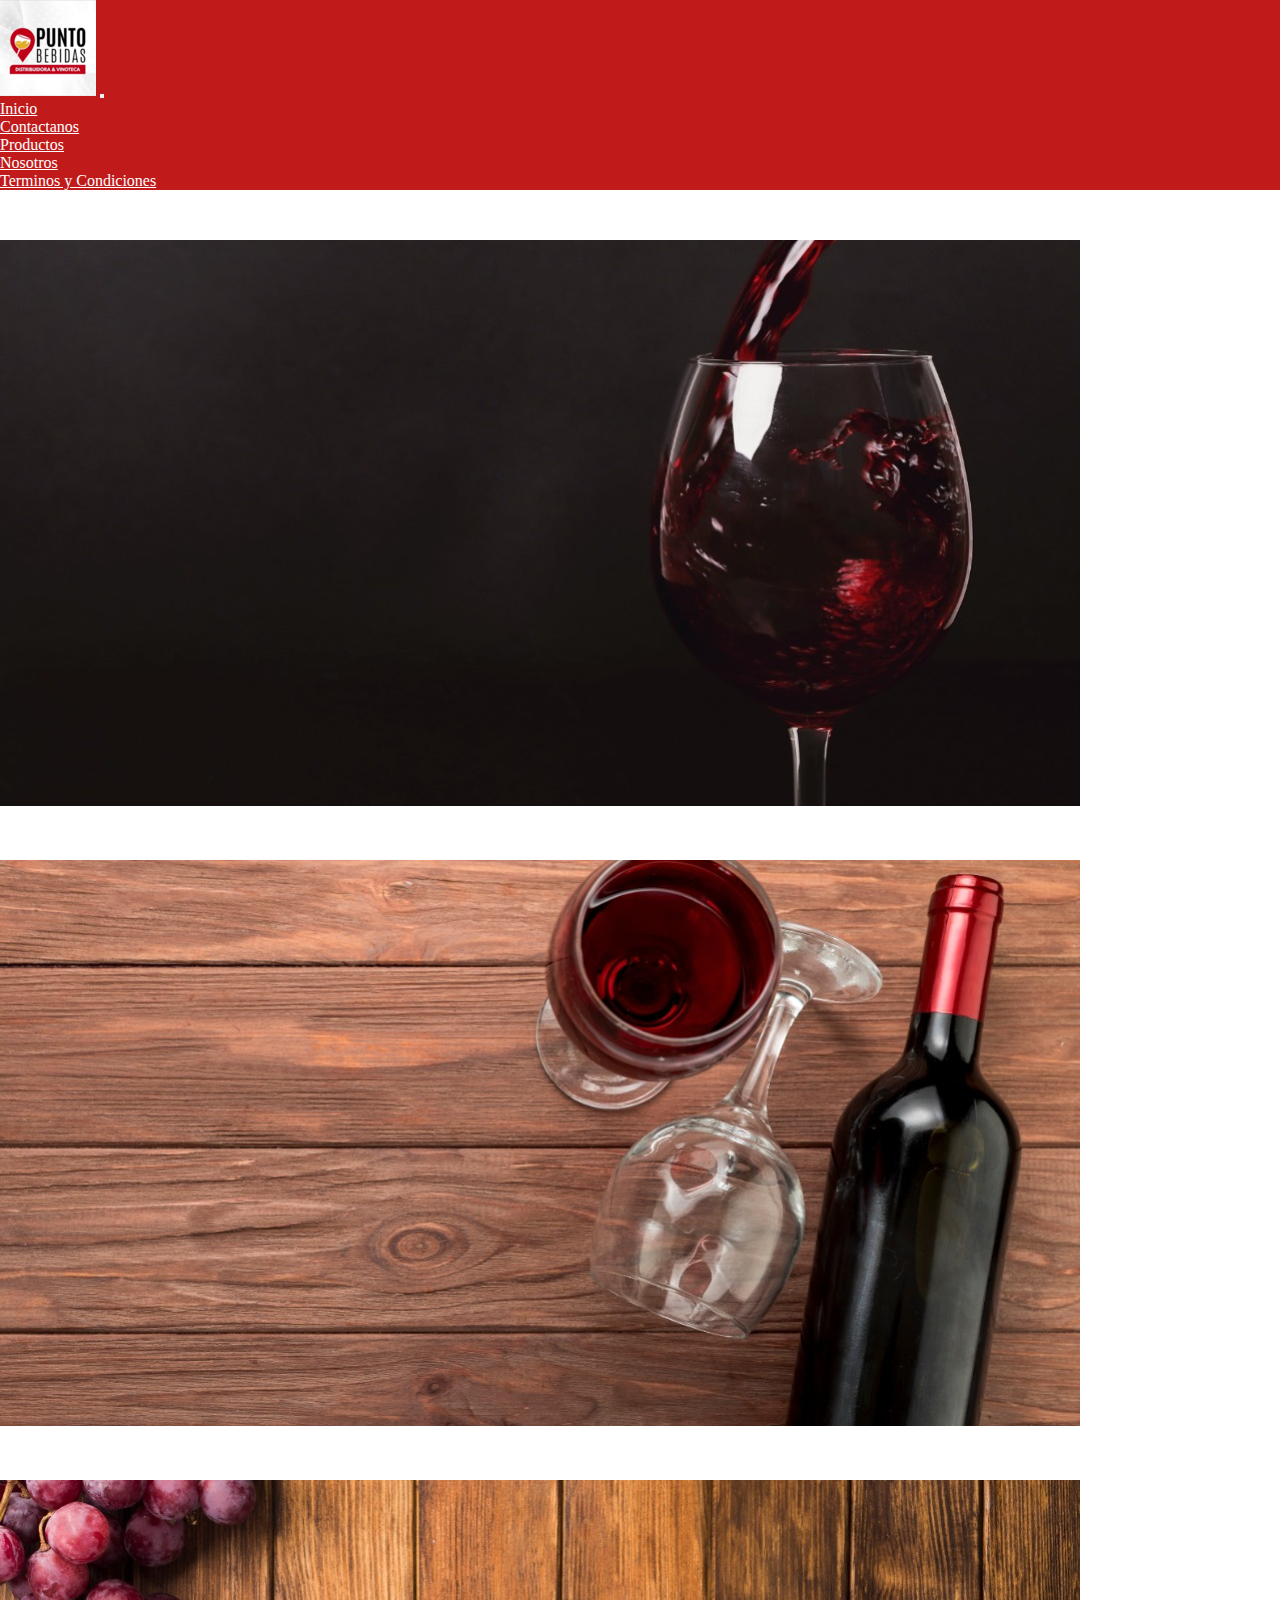
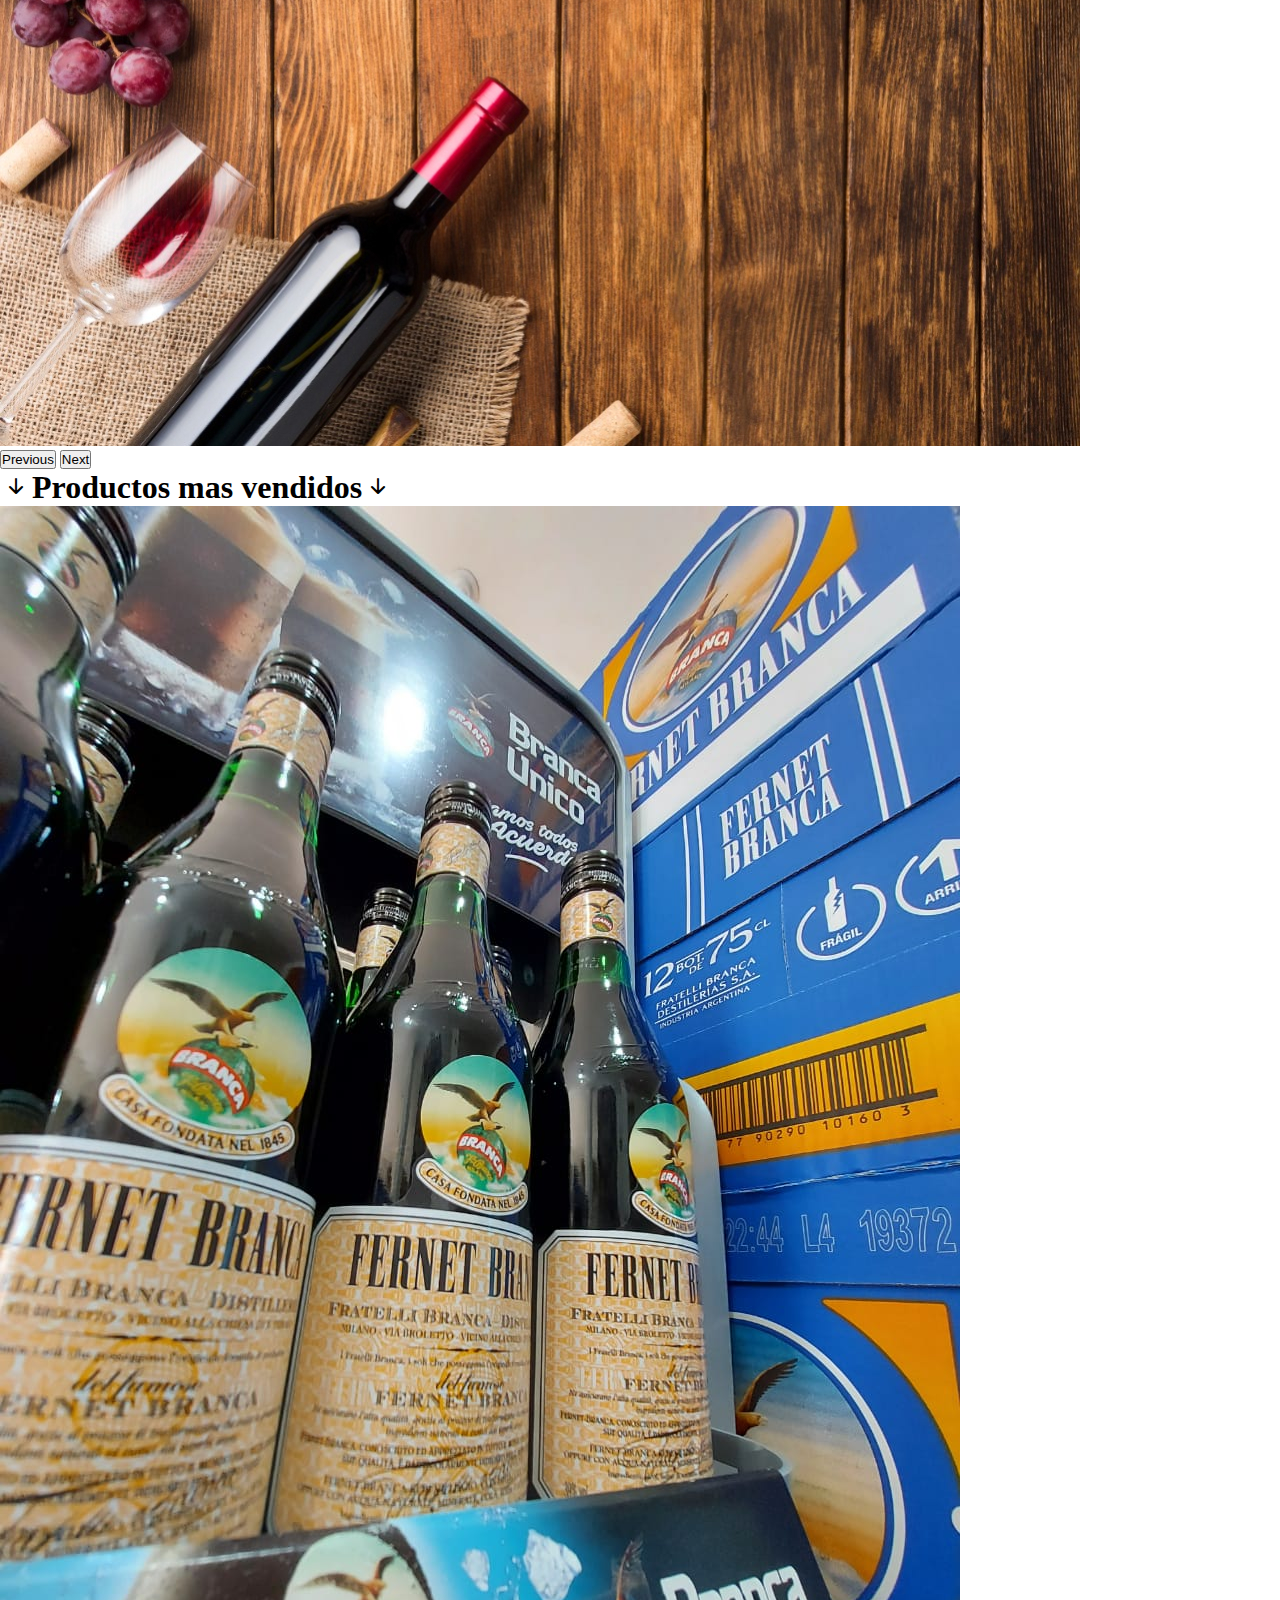
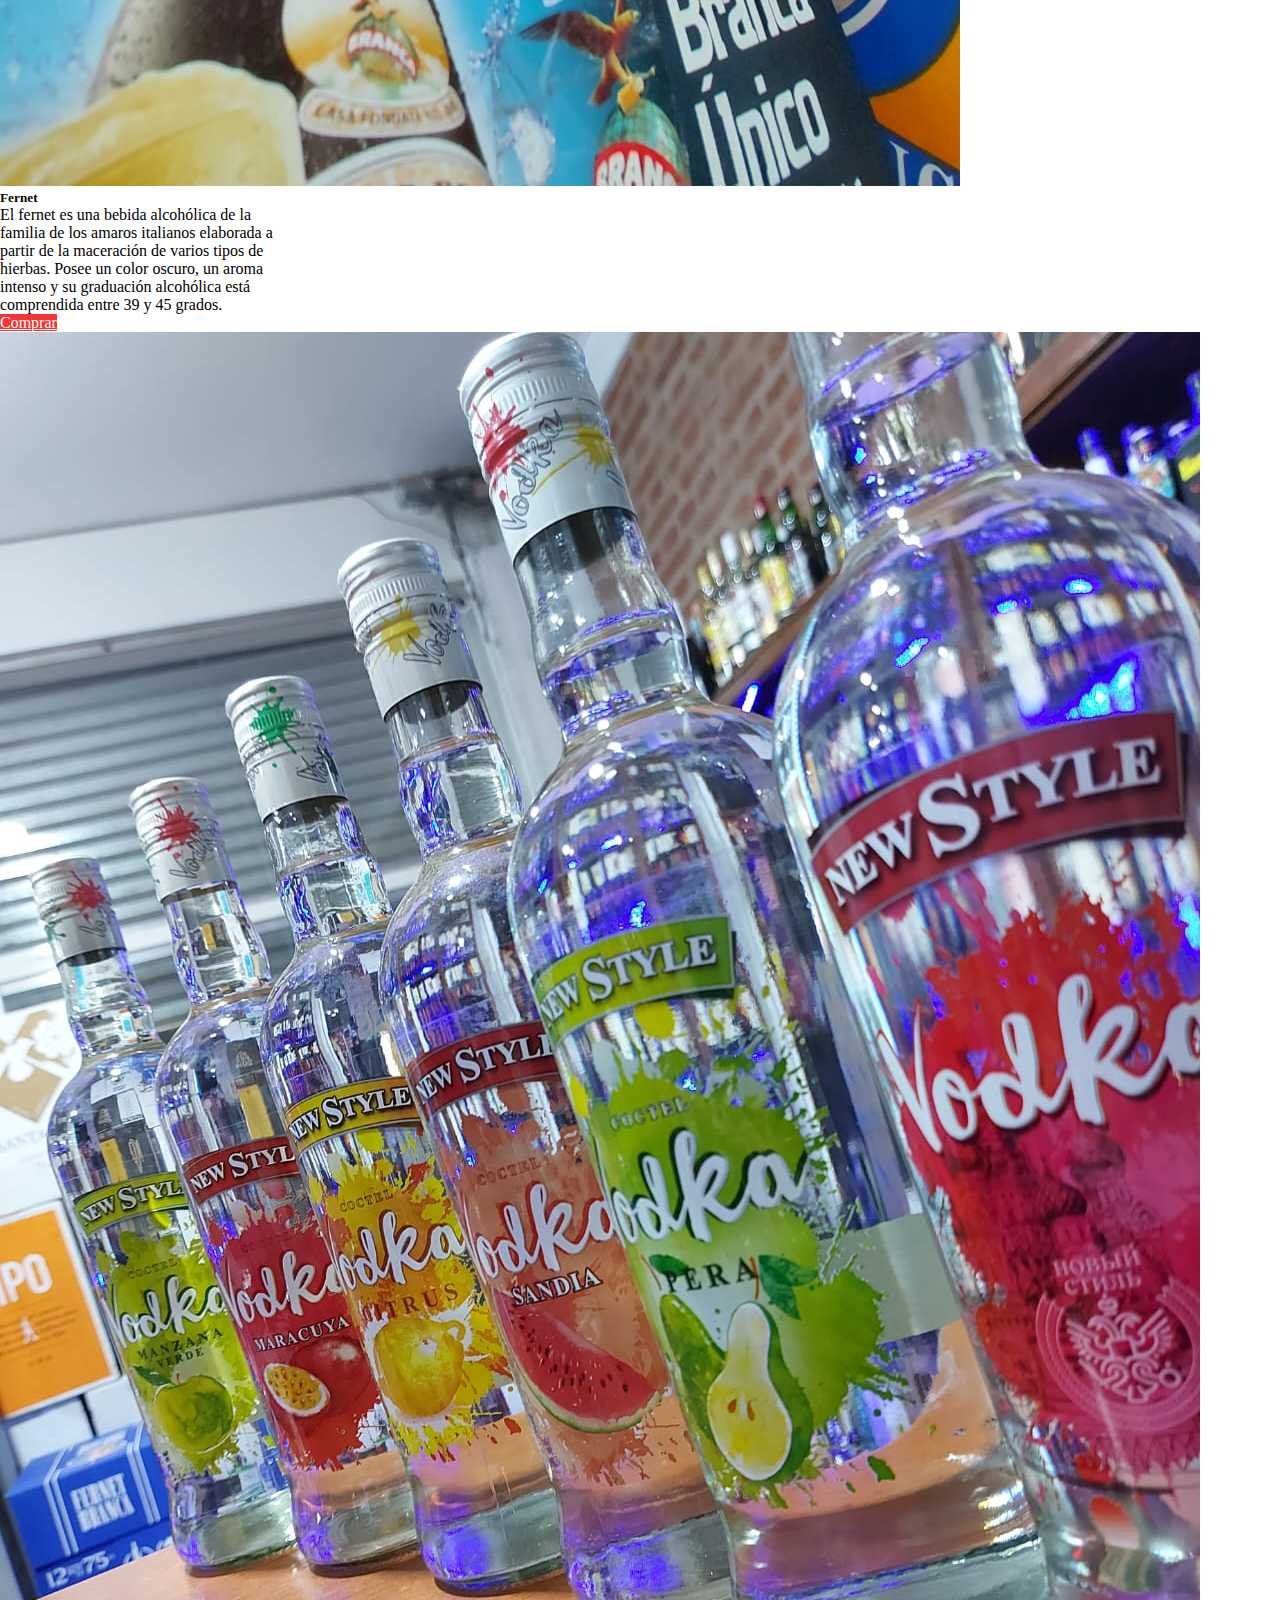
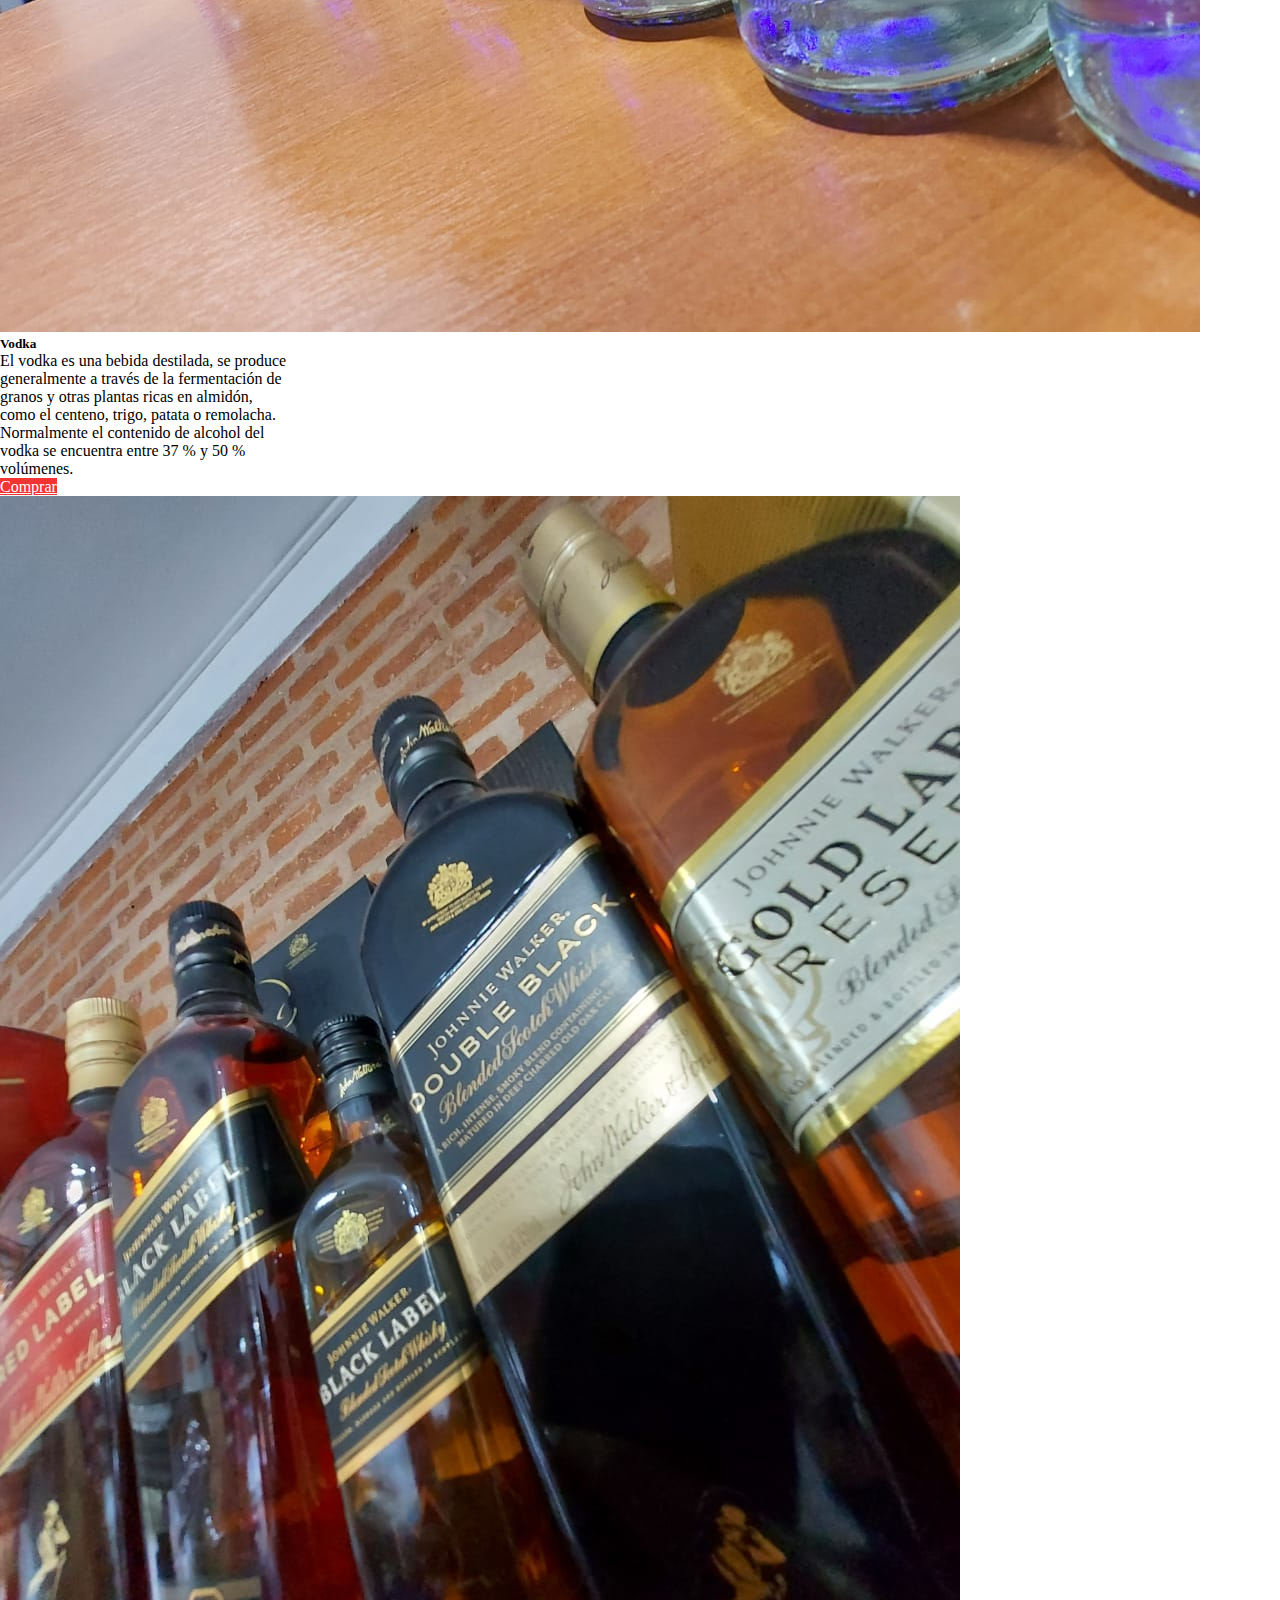
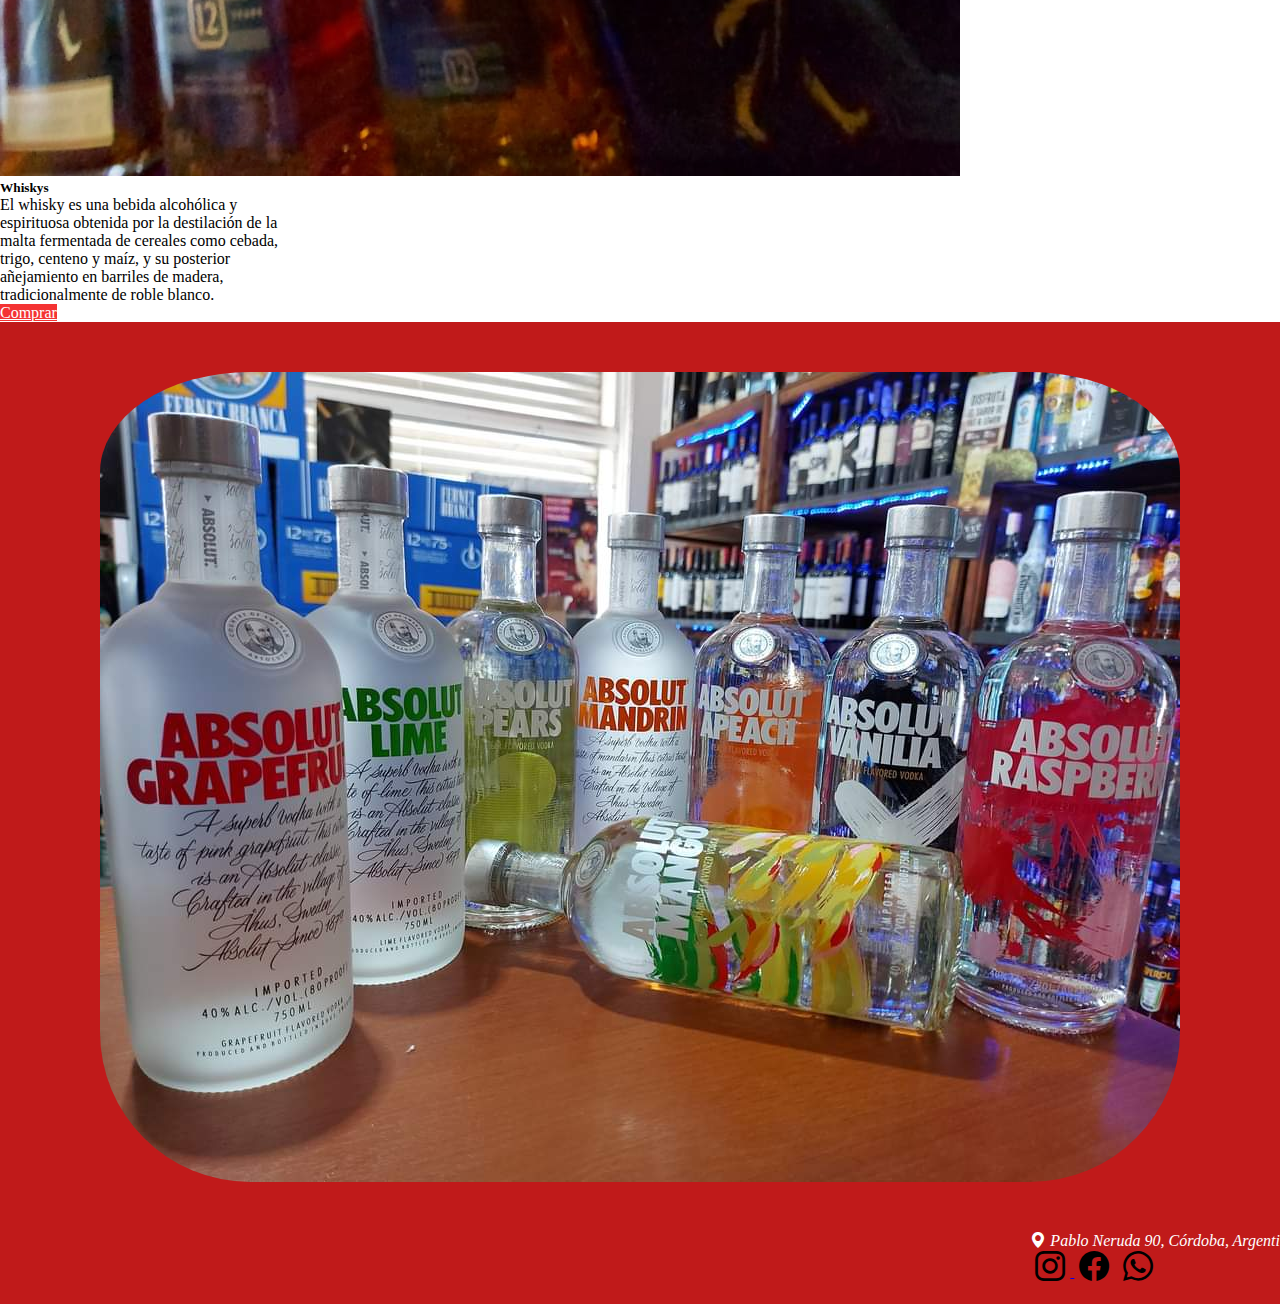
<file: index.html>
<!DOCTYPE html>
<html lang="en">
<head>
    <meta charset="UTF-8">
    <meta http-equiv="X-UA-Compatible" content="IE=edge">
    <meta name="viewport" content="width=device-width, initial-scale=1.0">
    <link rel="shortcut icon" href="./img/logo.png" type="image/x-icon">
    <link href="https://cdn.jsdelivr.net/npm/bootstrap@5.2.0/dist/css/bootstrap.min.css" rel="stylesheet" integrity="sha384-gH2yIJqKdNHPEq0n4Mqa/HGKIhSkIHeL5AyhkYV8i59U5AR6csBvApHHNl/vI1Bx" crossorigin="anonymous">
    <link rel="stylesheet" href="https://cdn.jsdelivr.net/npm/bootstrap-icons@1.9.1/font/bootstrap-icons.css">
    <link rel="stylesheet" href="./css/estilo.css">
    <title>Punto Bebidas - Inicio</title>
    <meta name="description" content="Los mejores precios en bebidas de Cordoba">
    <meta name="keywords" content="bebidas, cordoba, Argentina, fernet, mayorista, promociones">
</head>

     <!----Barra de Navegación--->

<body>    
    <nav class="navbar navbar-expand-lg bg-col fixed-top">
        <div class="container-fluid">
          <a class="navbar-brand" href="./index.html"><img src="./img/logo.png" alt="logo"></a>
          <button class="navbar-toggler" type="button" data-bs-toggle="collapse" data-bs-target="#navbarNav" aria-controls="navbarNav" aria-expanded="false" aria-label="Toggle navigation">
            <span class="navbar-toggler-icon"></span>
          </button>
          <div class="collapse navbar-collapse justify-content-center" id="navbarNav">
            <ul class="navbar-nav">
              <li class="nav-item">
                <a class="nav-link" href="">Inicio</a>
              </li>
              <li class="nav-item">
                <a class="nav-link" href="./pag/contacto.html">Contactanos</a>
              </li>
              <li class="nav-item">
                <a class="nav-link" href="./pag/productos.html">Productos</a>
              </li>
              <li class="nav-item">
                <a class="nav-link" href="./pag/nosotros.html">Nosotros</a>
              </li>
              <li class="nav-item">
                <a class="nav-link" href="./pag/condiciones.html">Terminos y Condiciones</a>
              </li>
            </ul>
          </div>
        </div>
    </nav>

           <!---- Carrusel----->

    <header>       
        <div id="carouselExampleFade" class="carousel slide carousel-fade" data-bs-ride="carousel">
            <div class="carousel-inner">
              <div class="carousel-item active">
                <img src="./img/Mi proyecto (6).jpg" class="d-block w-100" alt="Copa de vino">
              </div>
              <div class="carousel-item">
                <img src="./img/Mi proyecto (7).jpg" class="d-block w-100" alt="Botella de vino con fondo de madera">
              </div>
              <div class="carousel-item">
                <img src="./img/Mi proyecto (5).jpg" class="d-block w-100" alt="Botella de vino con fondo de madera">
              </div>
            </div>
            <button class="carousel-control-prev" type="button" data-bs-target="#carouselExampleFade" data-bs-slide="prev">
              <span class="carousel-control-prev-icon" aria-hidden="true"></span>
              <span class="visually-hidden">Previous</span>
            </button>
            <button class="carousel-control-next" type="button" data-bs-target="#carouselExampleFade" data-bs-slide="next">
              <span class="carousel-control-next-icon" aria-hidden="true"></span>
              <span class="visually-hidden">Next</span>
            </button>
        </div>
    </header>  

           <!----Tarjetas de productos importantes---->

    <main class="container-fluid">
        <h1 class="h3 text-center mt-4 mb-3 tracking-in-expand"><i class="bi bi-arrow-down-short"></i>Productos mas vendidos<i class="bi bi-arrow-down-short"></i></h1>
          <div class="row mt-4 mb-3  justify-content-around">
            <div class="card mt-3" style="width: 18rem;">
                <img src="./img/card1.jpg" class="card-img-top" alt="Botellas de fernet">
                <div class="card-body">
                  <h5 class="card-title">Fernet</h5>
                  <p class="card-text">El fernet es una bebida alcohólica de la familia de los amaros italianos elaborada a partir de la maceración de varios tipos de hierbas. Posee un color oscuro, un aroma intenso y su graduación alcohólica está comprendida entre 39 y 45 grados.</p>
                  <a href="./pag/productos.html" class="btn btn-primary">Comprar</a>
                </div>
            </div>
            <div class="card mt-3" style="width: 18rem;">
                <img src="./img/card4.jpg" class="card-img-top" alt="Botellas de vodka">
                <div class="card-body">
                 <h5 class="card-title">Vodka</h5>
                  <p class="card-text">El vodka es una bebida destilada, se produce generalmente a través de la fermentación de granos y otras plantas ricas en almidón, como el centeno, trigo, patata o remolacha. Normalmente el contenido de alcohol del vodka se encuentra entre 37 % y 50 % volúmenes.</p>
                  <a href="./pag/productos.html" class="btn btn-primary">Comprar</a>
                </div>
            </div>
            <div class="card mt-3" style="width: 18rem;">
              <img src="./img/card3.jpg" class="card-img-top" alt="Botellas de whiskys">
                <div class="card-body">
                  <h5 class="card-title">Whiskys</h5>
                  <p class="card-text">El whisky es una bebida alcohólica y espirituosa obtenida por la destilación de la malta fermentada de cereales como cebada, trigo, centeno y maíz, y su posterior añejamiento en barriles de madera, tradicionalmente de roble blanco.</p>
                  <a href="./pag/productos.html" class="btn btn-primary">Comprar</a>
                </div>
            </div>
        

    </main>
    

      <section class="img-fluid bg-col">
        <img class="img-abs img-fluid" src="./img/abs.jpg" alt="Botellas de vodka Absolut">
      </section>      
    

          <!-----Footer----->

    <footer>  
      <div class="ancho-footer  container-fluid">
        <div class="info">
          <i class="bi bi-geo-alt-fill"> Pablo Neruda 90, Córdoba, Argentina.</i>
        </div>
        <div class="redes-sociales d-flex justify-content-end">
          <a href="https://instagram.com/puntobebidasok?igshid=YmMyMTA2M2Y="><i class="bi bi-instagram"></i>
          <a href="https://m.facebook.com/Punto-Bebidas-Distribuidora-Mayorista-104094865271276/"><i class="bi bi-facebook"></i></a>
          <a href="https://api.whatsapp.com/send/?phone=3515193619&text&type=phone_number&app_absent=0"><i class="bi bi-whatsapp"></i></a>
        </div>
      </div>
    </footer>

    <!-- JavaScript Bundle with Popper -->
 <script src="https://cdn.jsdelivr.net/npm/bootstrap@5.2.0/dist/js/bootstrap.bundle.min.js" integrity="sha384-A3rJD856KowSb7dwlZdYEkO39Gagi7vIsF0jrRAoQmDKKtQBHUuLZ9AsSv4jD4Xa" crossorigin="anonymous"></script>
</body>
</html>
</file>
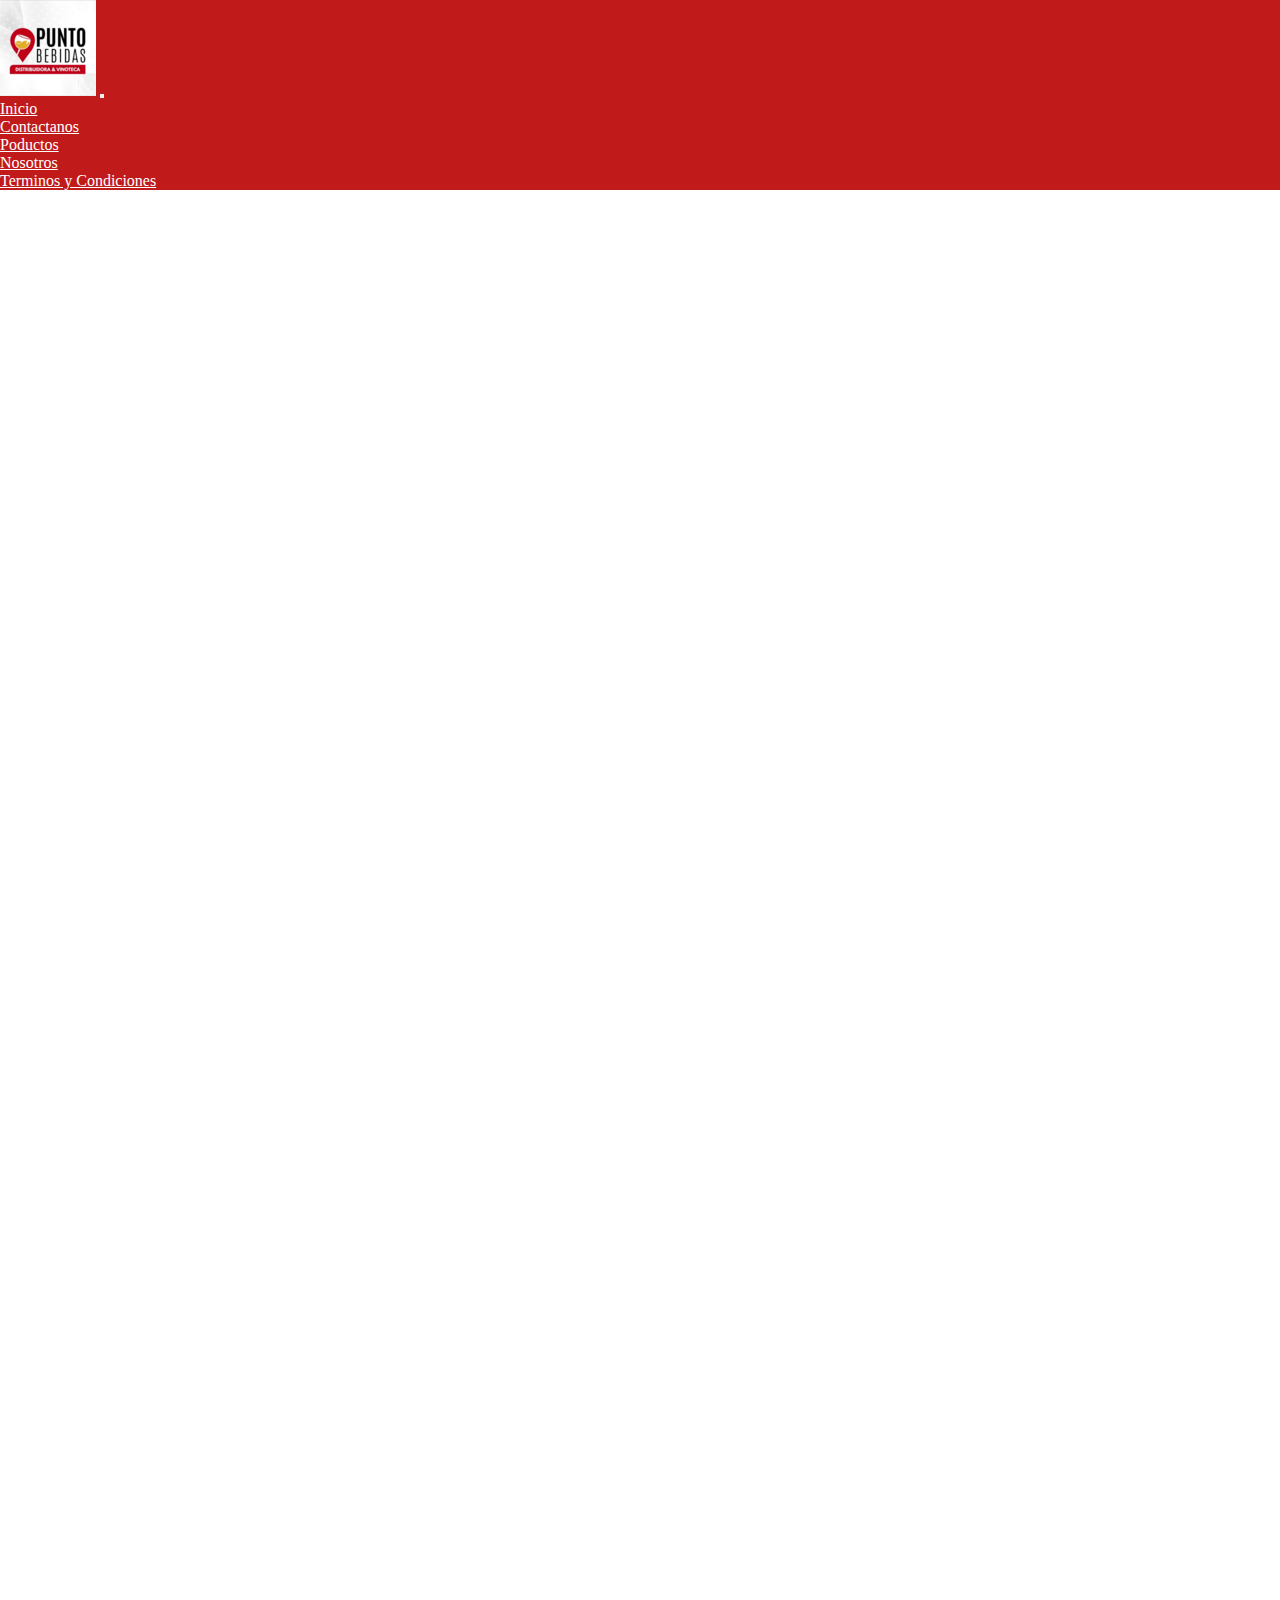
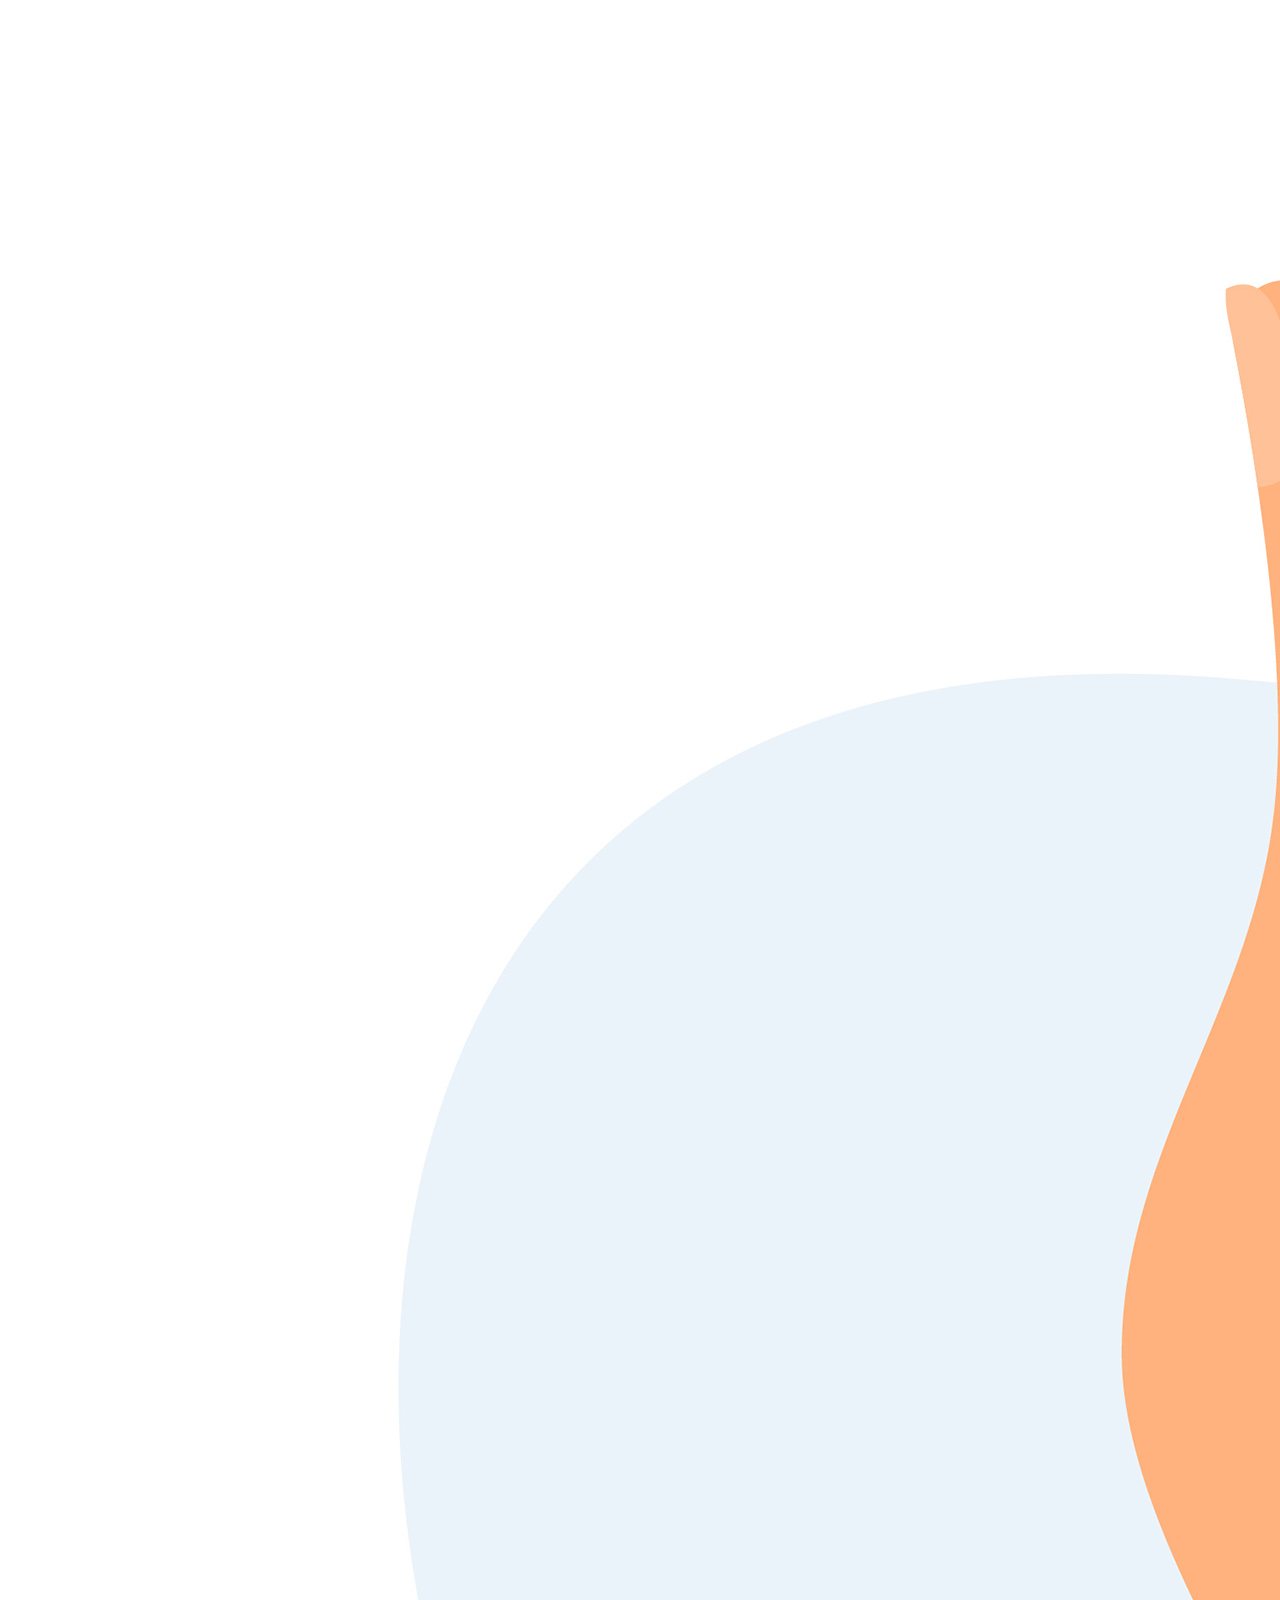
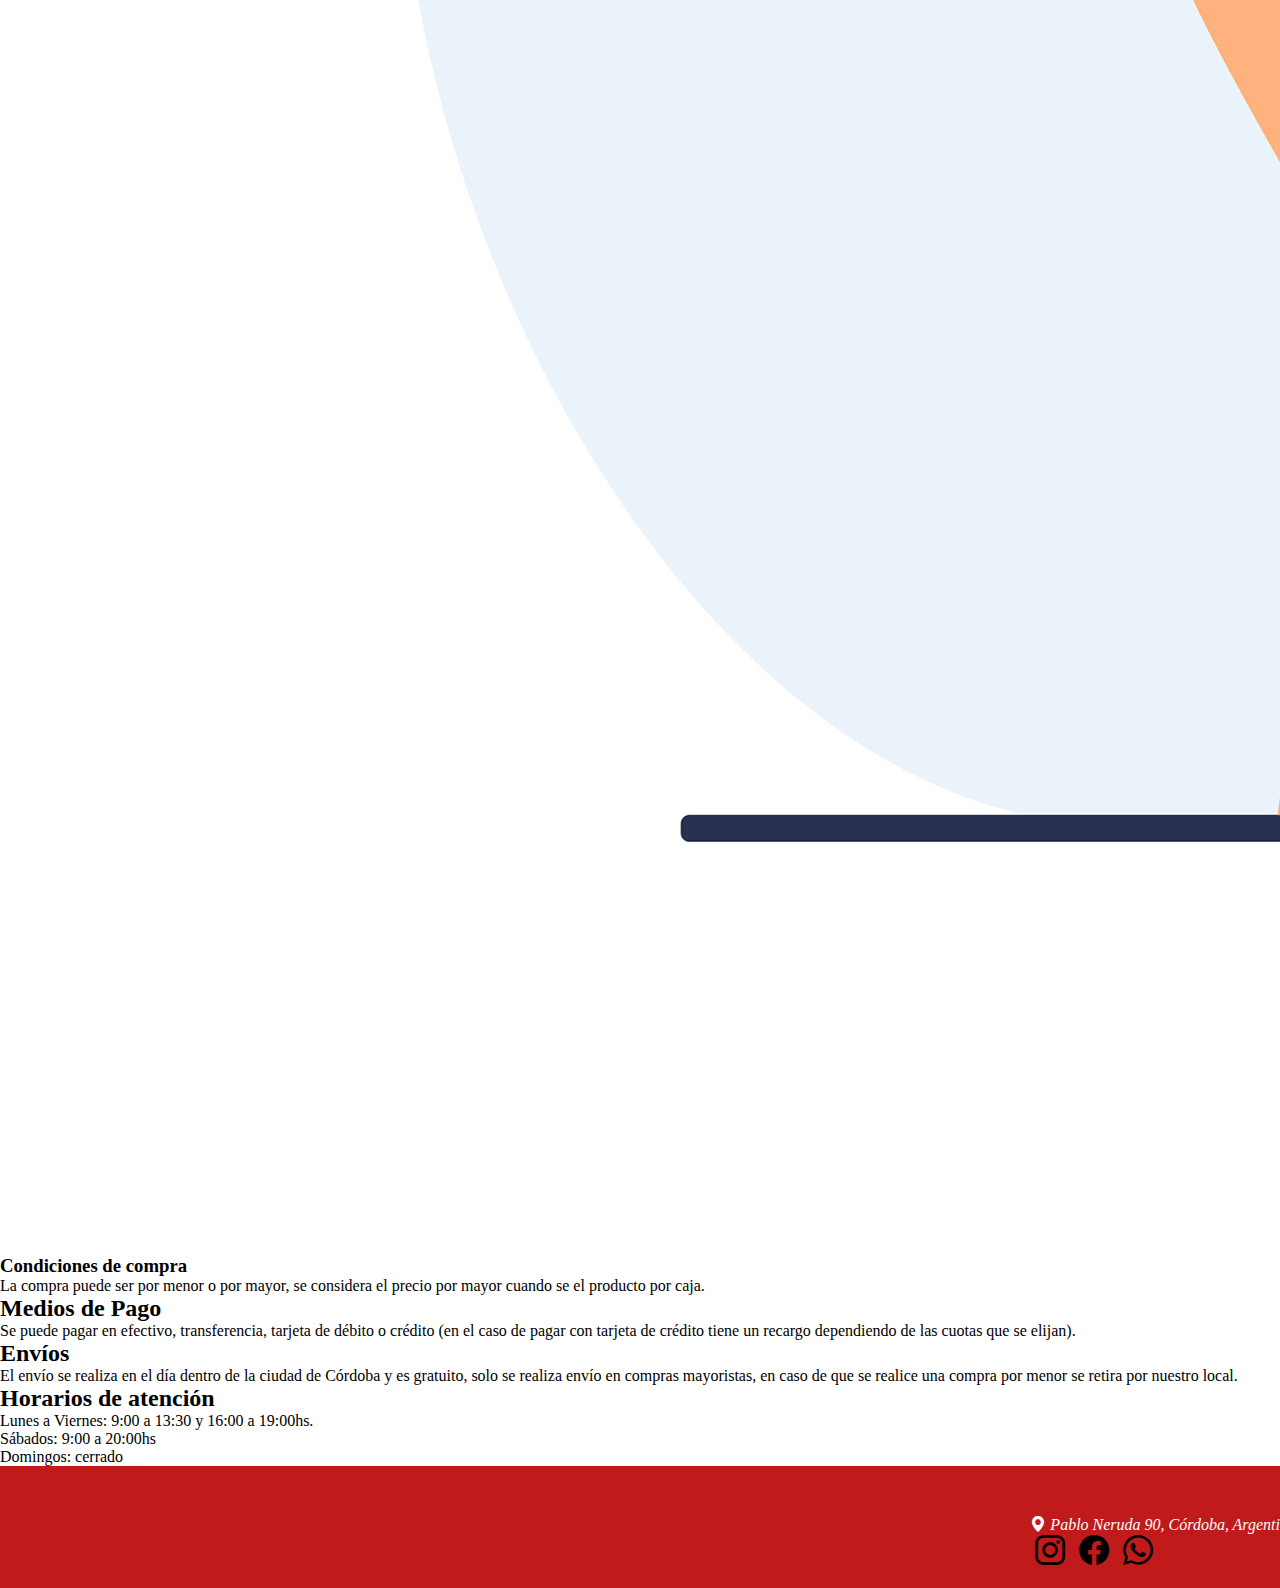
<file: pag/condiciones.html>
<!DOCTYPE html>
<html lang="en">
<head>
    <meta charset="UTF-8">
    <meta http-equiv="X-UA-Compatible" content="IE=edge">
    <meta name="viewport" content="width=device-width, initial-scale=1.0">
    <link rel="shortcut icon" href="../img/logo.png" type="image/x-icon">
    <link href="https://cdn.jsdelivr.net/npm/bootstrap@5.2.0/dist/css/bootstrap.min.css" rel="stylesheet" integrity="sha384-gH2yIJqKdNHPEq0n4Mqa/HGKIhSkIHeL5AyhkYV8i59U5AR6csBvApHHNl/vI1Bx" crossorigin="anonymous">
    <link rel="stylesheet" href="https://cdn.jsdelivr.net/npm/bootstrap-icons@1.9.1/font/bootstrap-icons.css">
    <link rel="stylesheet" href="../css/estilo.css">
    <title>Punto Bebidas-Terminos y condiciones</title>
    <meta name="description" content="Terminos y condicioens de compra">
</head>

          <!----Barra de Navegación--->

<body>
    <nav class="navbar navbar-expand-lg bg-col fixed-top">
        <div class="container-fluid">
          <a class="navbar-brand" href="../index.html"><img src="../img/logo.png" alt="logo"></a>
          <button class="navbar-toggler" type="button" data-bs-toggle="collapse" data-bs-target="#navbarNav" aria-controls="navbarNav" aria-expanded="false" aria-label="Toggle navigation">
            <span class="navbar-toggler-icon"></span>
          </button>
            <div class="collapse navbar-collapse justify-content-center" id="navbarNav">
                <ul class="navbar-nav">
                   <li class="nav-item">
                      <a class="nav-link" href="../index.html">Inicio</a>
                    </li>
                    <li class="nav-item">
                      <a class="nav-link" href="./contacto.html">Contactanos</a>
                    </li>
                    <li class="nav-item">
                      <a class="nav-link" href="./productos.html">Poductos</a>
                    </li>
                    <li class="nav-item">
                      <a class="nav-link" href="./nosotros.html">Nosotros</a>
                     </li>
                    <li class="nav-item">
                        <a class="nav-link" href="../pag/condiciones.html">Terminos y Condiciones</a>
                     </li>
                </ul>
            </div>
        </div>
    </nav> 
           <!-----Banner----->
    <header class="img-condiciones">
        <img src="../img/5229.jpg" class="img-fluid" alt="Imagen de envios">
    </header>

    <main>
        <section>
            <h3 class="h3 text-center mb-3">Condiciones de compra</h3>
            <p class="text-center">La compra puede ser por menor o por mayor, se considera el precio por mayor cuando se  el producto por caja.</p>

            <h2 class="h3 text-center mt-4 mb-3">Medios de Pago</h2>
            <p class="text-center">Se puede pagar en efectivo, transferencia, tarjeta de débito o crédito (en el caso de pagar con tarjeta de crédito tiene un recargo dependiendo de las cuotas que se elijan).</p>

            <h2 class="h3 text-center mt-4 mb-3">Envíos</h2>
            <p class="text-center">El envío se realiza en el día dentro de la ciudad de Córdoba y es gratuito, solo se realiza envío en compras mayoristas, en caso de que se realice una compra por menor se retira por nuestro local.</p>

            <h2 class="h3 text-center mt-4 mb-3">Horarios de atención</h2>
            <p class="text-center">Lunes a Viernes: 9:00 a 13:30 y 16:00 a 19:00hs.</p>
            <p class="text-center">Sábados: 9:00 a 20:00hs</p>
            <p class="text-center">Domingos: cerrado<p>
        </section>
    </main>

          <!-----Footer----->

    <footer>
         <div class="ancho-footer container-fluid">
            <div>
                <i class="bi bi-geo-alt-fill"> Pablo Neruda 90, Córdoba, Argentina.</i>
            </div>
            <div class="redes-sociales d-flex justify-content-end">
                <a href="https://instagram.com/puntobebidasok?igshid=YmMyMTA2M2Y="><i class="bi bi-instagram"></i></a>
                <a href="https://m.facebook.com/Punto-Bebidas-Distribuidora-Mayorista-104094865271276/"><i class="bi bi-facebook"></i></a>
                <a href="https://api.whatsapp.com/send/?phone=3515193619&text&type=phone_number&app_absent=0"><i class="bi bi-whatsapp"></i></a>
            </div>
        </div>
    </footer>
        <!-- JavaScript Bundle with Popper -->
      <script src="https://cdn.jsdelivr.net/npm/bootstrap@5.2.0/dist/js/bootstrap.bundle.min.js" integrity="sha384-A3rJD856KowSb7dwlZdYEkO39Gagi7vIsF0jrRAoQmDKKtQBHUuLZ9AsSv4jD4Xa" crossorigin="anonymous"></script>
</body>
</html>
</file>
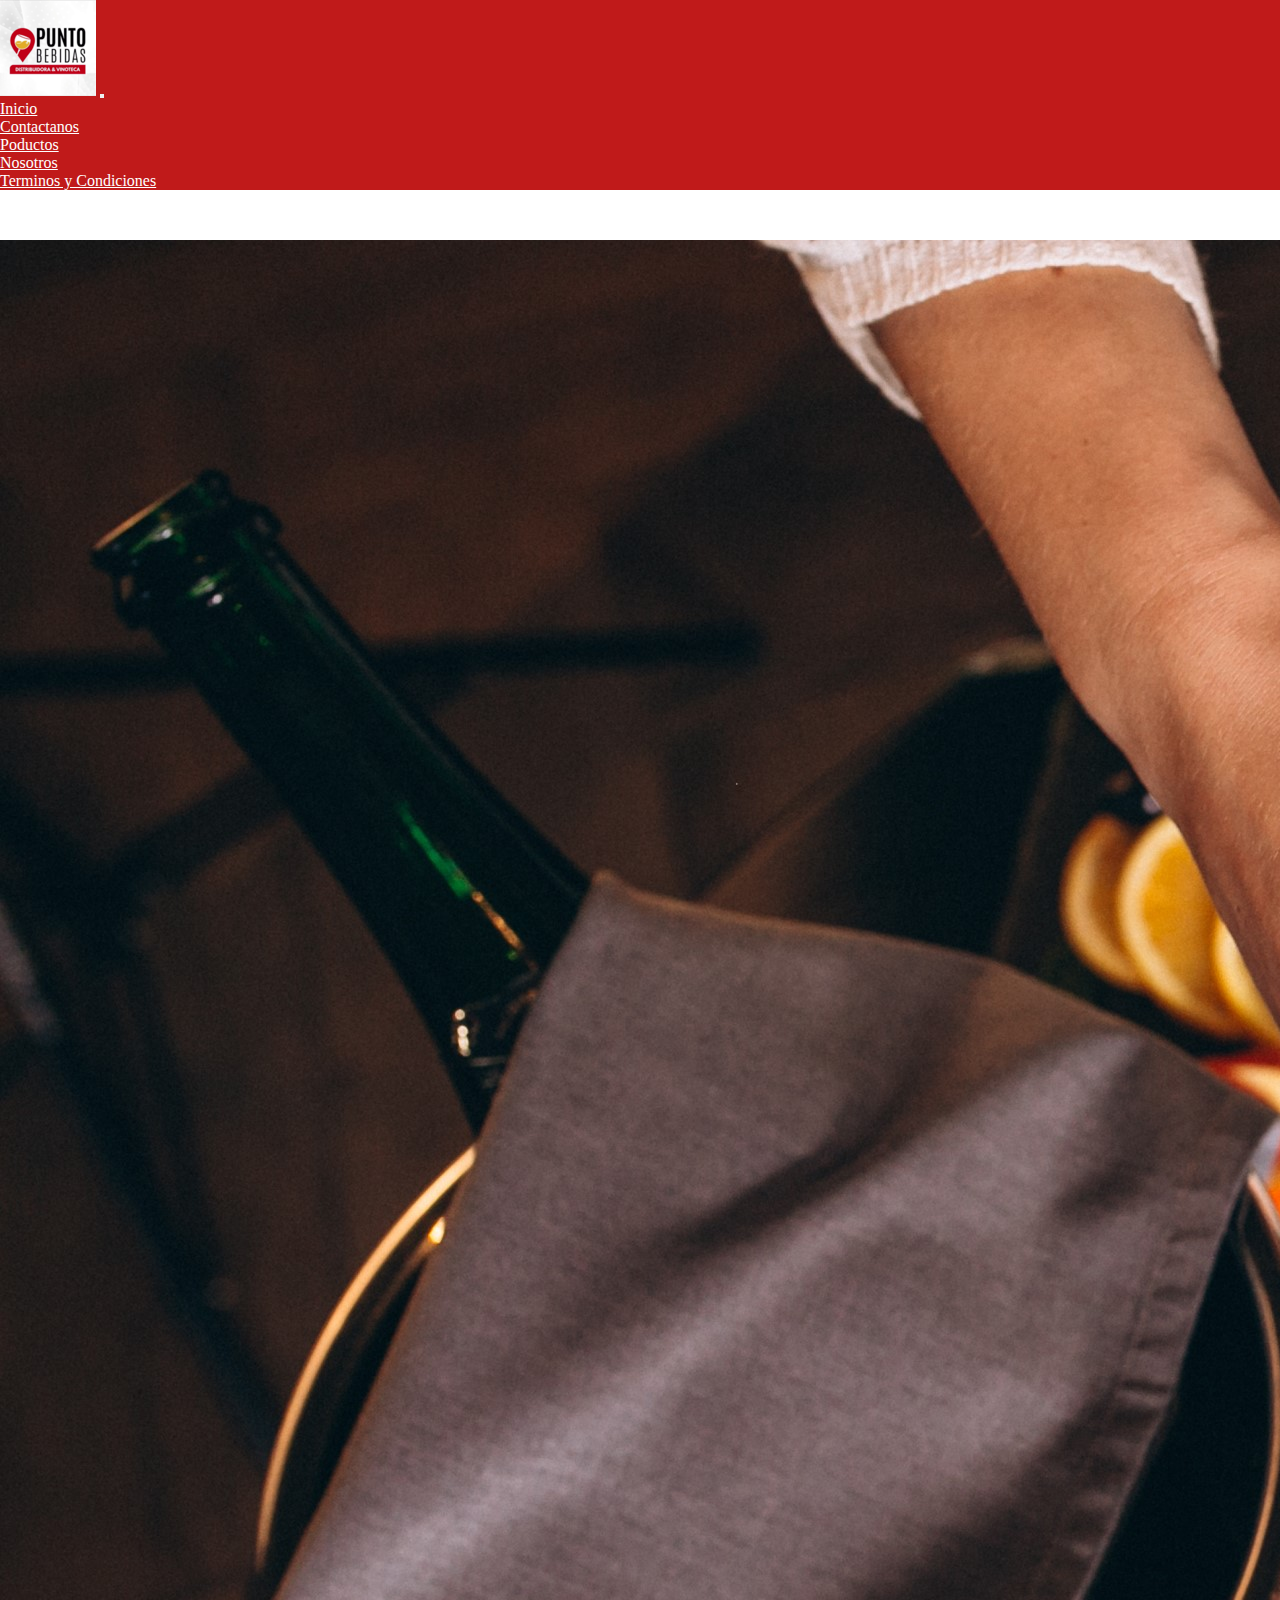
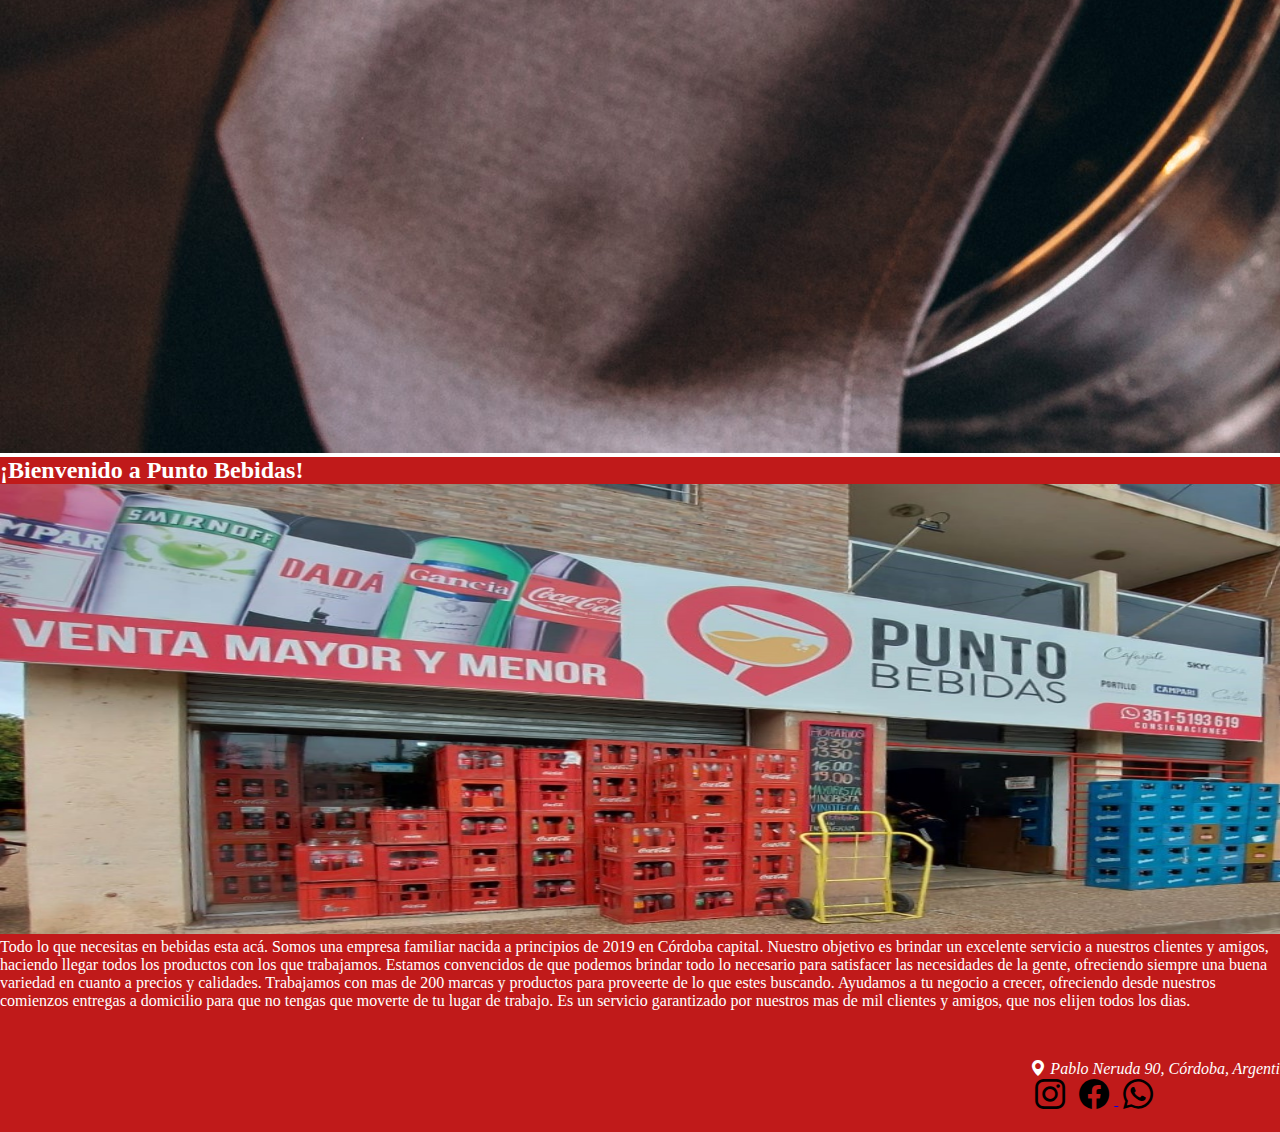
<file: pag/nosotros.html>
<!DOCTYPE html>
<html lang="en">
<head>
    <meta charset="UTF-8">
    <meta http-equiv="X-UA-Compatible" content="IE=edge">
    <meta name="viewport" content="width=device-width, initial-scale=1.0">
    <link rel="shortcut icon" href="../img/logo.png" type="image/x-icon">
    <link href="https://cdn.jsdelivr.net/npm/bootstrap@5.2.0/dist/css/bootstrap.min.css" rel="stylesheet" integrity="sha384-gH2yIJqKdNHPEq0n4Mqa/HGKIhSkIHeL5AyhkYV8i59U5AR6csBvApHHNl/vI1Bx" crossorigin="anonymous">
    <link rel="stylesheet" href="https://cdn.jsdelivr.net/npm/bootstrap-icons@1.9.1/font/bootstrap-icons.css">
    <link rel="stylesheet" href="../css/estilo.css">
    <title>Punto Bebidas - Nosotros</title>
    <meta name="description" content="Te contamos sobre nosotros.">
</head>

            <!----Barra de Navegación--->

<body>
    <nav class="navbar navbar-expand-lg bg-col fixed-top">
        <div class="container-fluid">
          <a class="navbar-brand" href="../index.html"><img src="../img/logo.png" alt="logo"></a>
          <button class="navbar-toggler" type="button" data-bs-toggle="collapse" data-bs-target="#navbarNav" aria-controls="navbarNav" aria-expanded="false" aria-label="Toggle navigation">
            <span class="navbar-toggler-icon"></span>
          </button>
          <div class="collapse navbar-collapse justify-content-center" id="navbarNav">
            <ul class="navbar-nav">
              <li class="nav-item">
                <a class="nav-link" href="../index.html">Inicio</a>
              </li>
              <li class="nav-item">
                <a class="nav-link" href="./contacto.html">Contactanos</a>
              </li>
              <li class="nav-item">
                <a class="nav-link" href="./productos.html">Poductos</a>
              </li>
              <li class="nav-item">
                <a class="nav-link" href="./nosotros.html">Nosotros</a>
              </li>
              <li class="nav-item">
                <a class="nav-link" href="../pag/condiciones.html">Terminos y Condiciones</a>
              </li>
            </ul>
          </div>
        </div>
    </nav> 

              <!-----Banner----->

    <header class="img-nosotros">       
      <img src="../img/1male-and-female-hands-close-up-with-cocktails.jpg" class="img-fluid" alt="Imagen de copas brindando">
    </header>  



    <main>

      <section class="container-fluid pb-4  bg-col">
        <h2 class="h3 mb-3 text-center color-titulo">¡Bienvenido a Punto Bebidas!<h2></h2>
        <div class="row">
          <article  class="col md-6 mt-4">
            <img src="../img/local1.jpg" width="100%" height="450" alt="Foto del local de Punto Bebidas">
          </article>
              
          <article class="col-md-6 d-flex justify-content-end mt-4">
            <p class="text-nosotros">Todo lo que necesitas en bebidas esta acá.
               Somos una empresa familiar nacida a principios de 2019 en Córdoba capital. Nuestro objetivo es brindar un excelente servicio a nuestros clientes y amigos, haciendo llegar todos los productos con los que trabajamos.
            Estamos convencidos de que podemos brindar todo lo necesario para satisfacer las necesidades de la gente, ofreciendo siempre una buena variedad en cuanto a precios y calidades.
            Trabajamos con mas de 200 marcas y productos para proveerte de lo que estes buscando.
            Ayudamos a tu negocio a crecer, ofreciendo desde nuestros comienzos entregas a domicilio para que no tengas que moverte de tu lugar de trabajo. Es un servicio garantizado por nuestros mas de mil clientes y amigos, que nos elijen todos los dias.</p>
          </article>
        </div>
      </section>

    </main>
      


             <!-----Footer----->

      <footer>  
        <div class="ancho-footer container-fluid">
          <div class="ubicación">
            <i class="bi bi-geo-alt-fill"> Pablo Neruda 90, Córdoba, Argentina.</i>
          </div>
          <div class="redes-sociales d-flex justify-content-end">
            <a href="https://instagram.com/puntobebidasok?igshid=YmMyMTA2M2Y="><i class="bi bi-instagram"></i></a>
            <a href="https://m.facebook.com/Punto-Bebidas-Distribuidora-Mayorista-104094865271276/"><i class="bi bi-facebook"></i>
            </a>
            <a href="https://api.whatsapp.com/send/?phone=3515193619&text&type=phone_number&app_absent=0"><i class="bi bi-whatsapp"></i></a>
          </div>
        </div>
      </footer>

       <!-- JavaScript Bundle with Popper -->
      <script src="https://cdn.jsdelivr.net/npm/bootstrap@5.2.0/dist/js/bootstrap.bundle.min.js" integrity="sha384-A3rJD856KowSb7dwlZdYEkO39Gagi7vIsF0jrRAoQmDKKtQBHUuLZ9AsSv4jD4Xa" crossorigin="anonymous"></script>
    
</body>
</html>
</file>
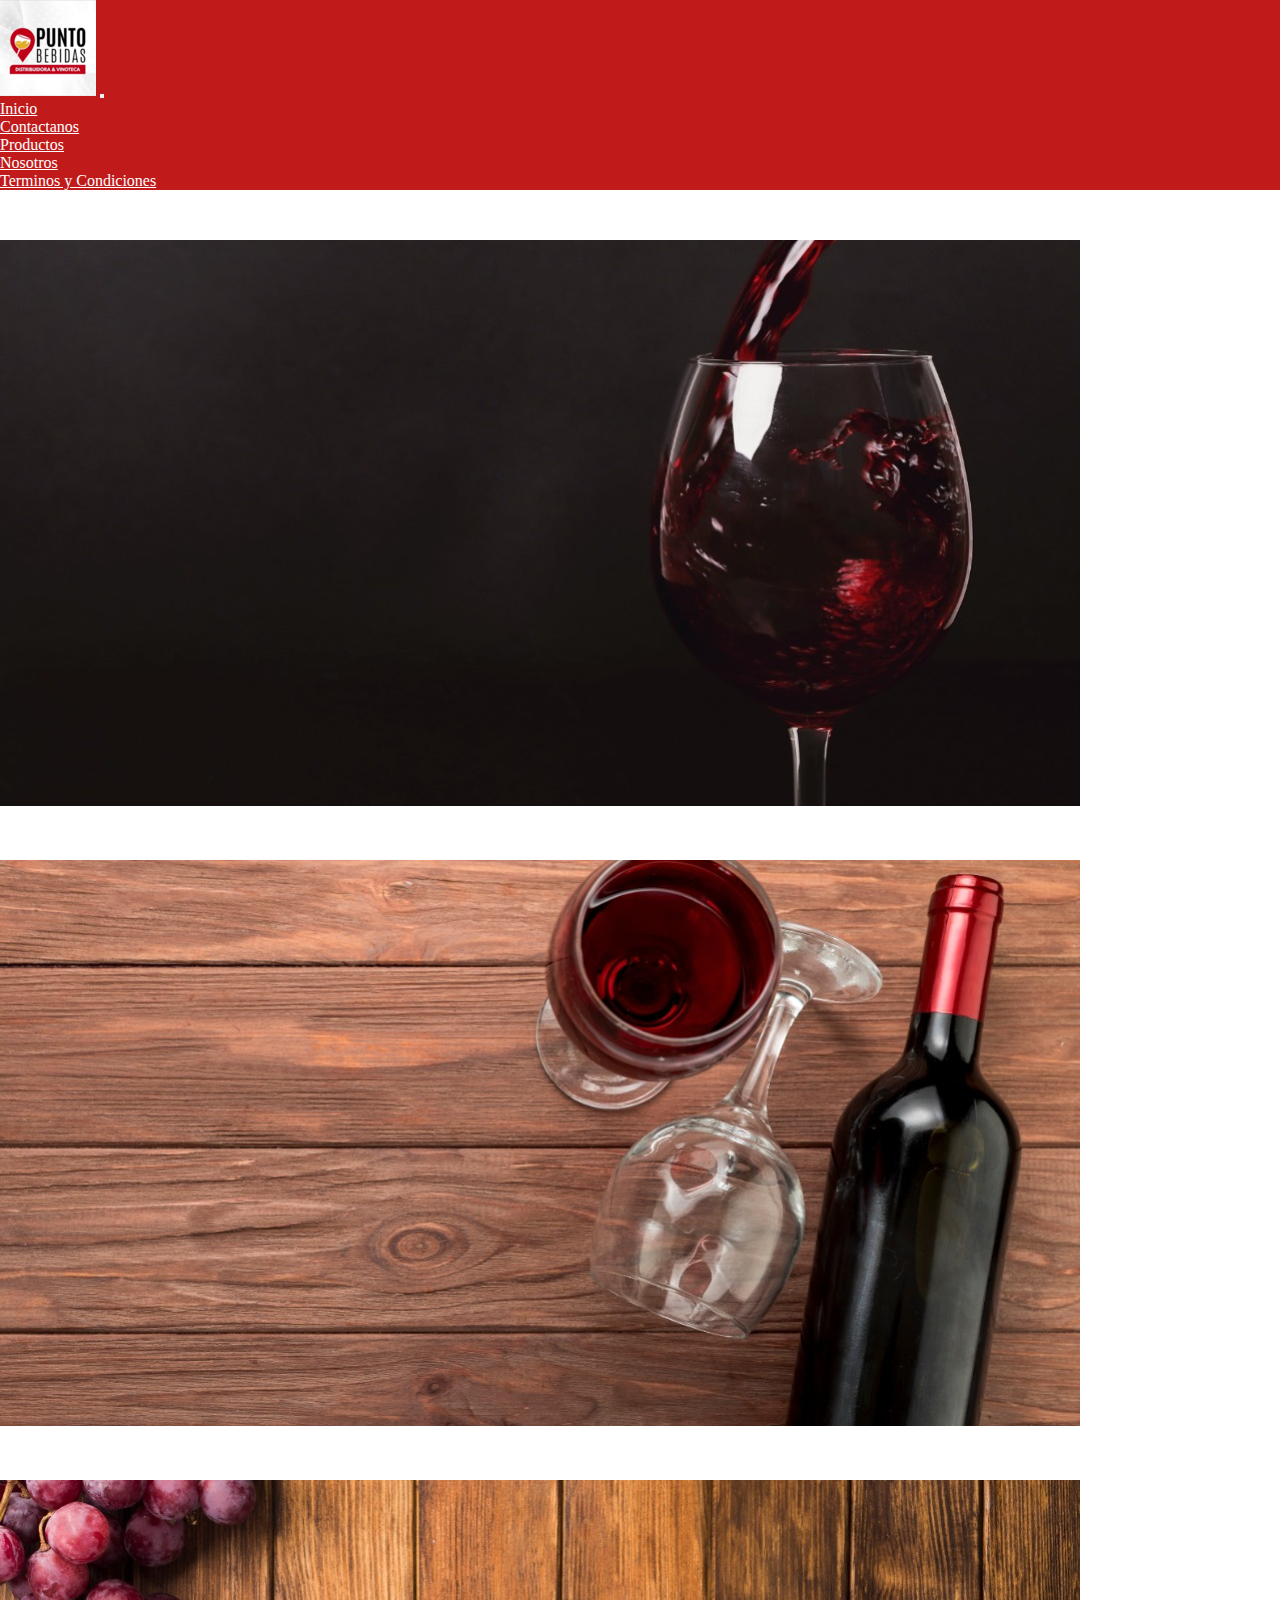
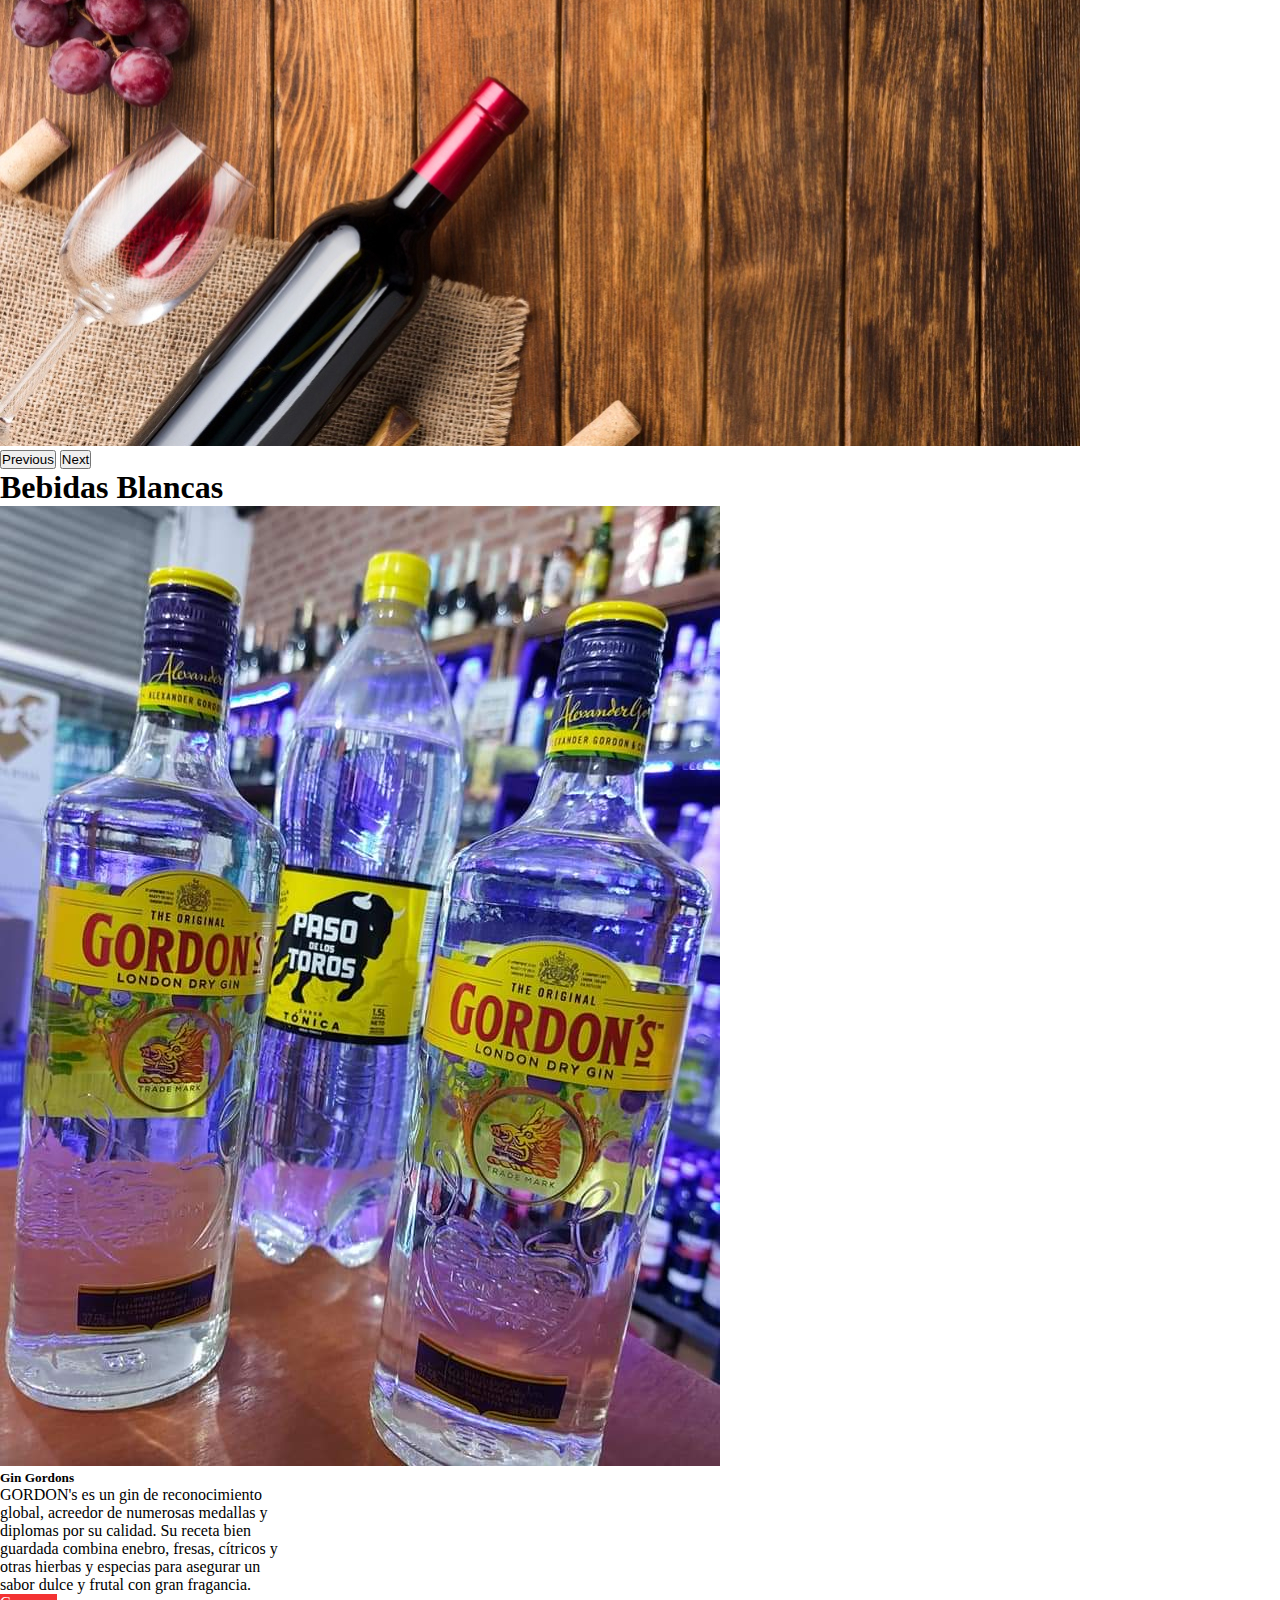
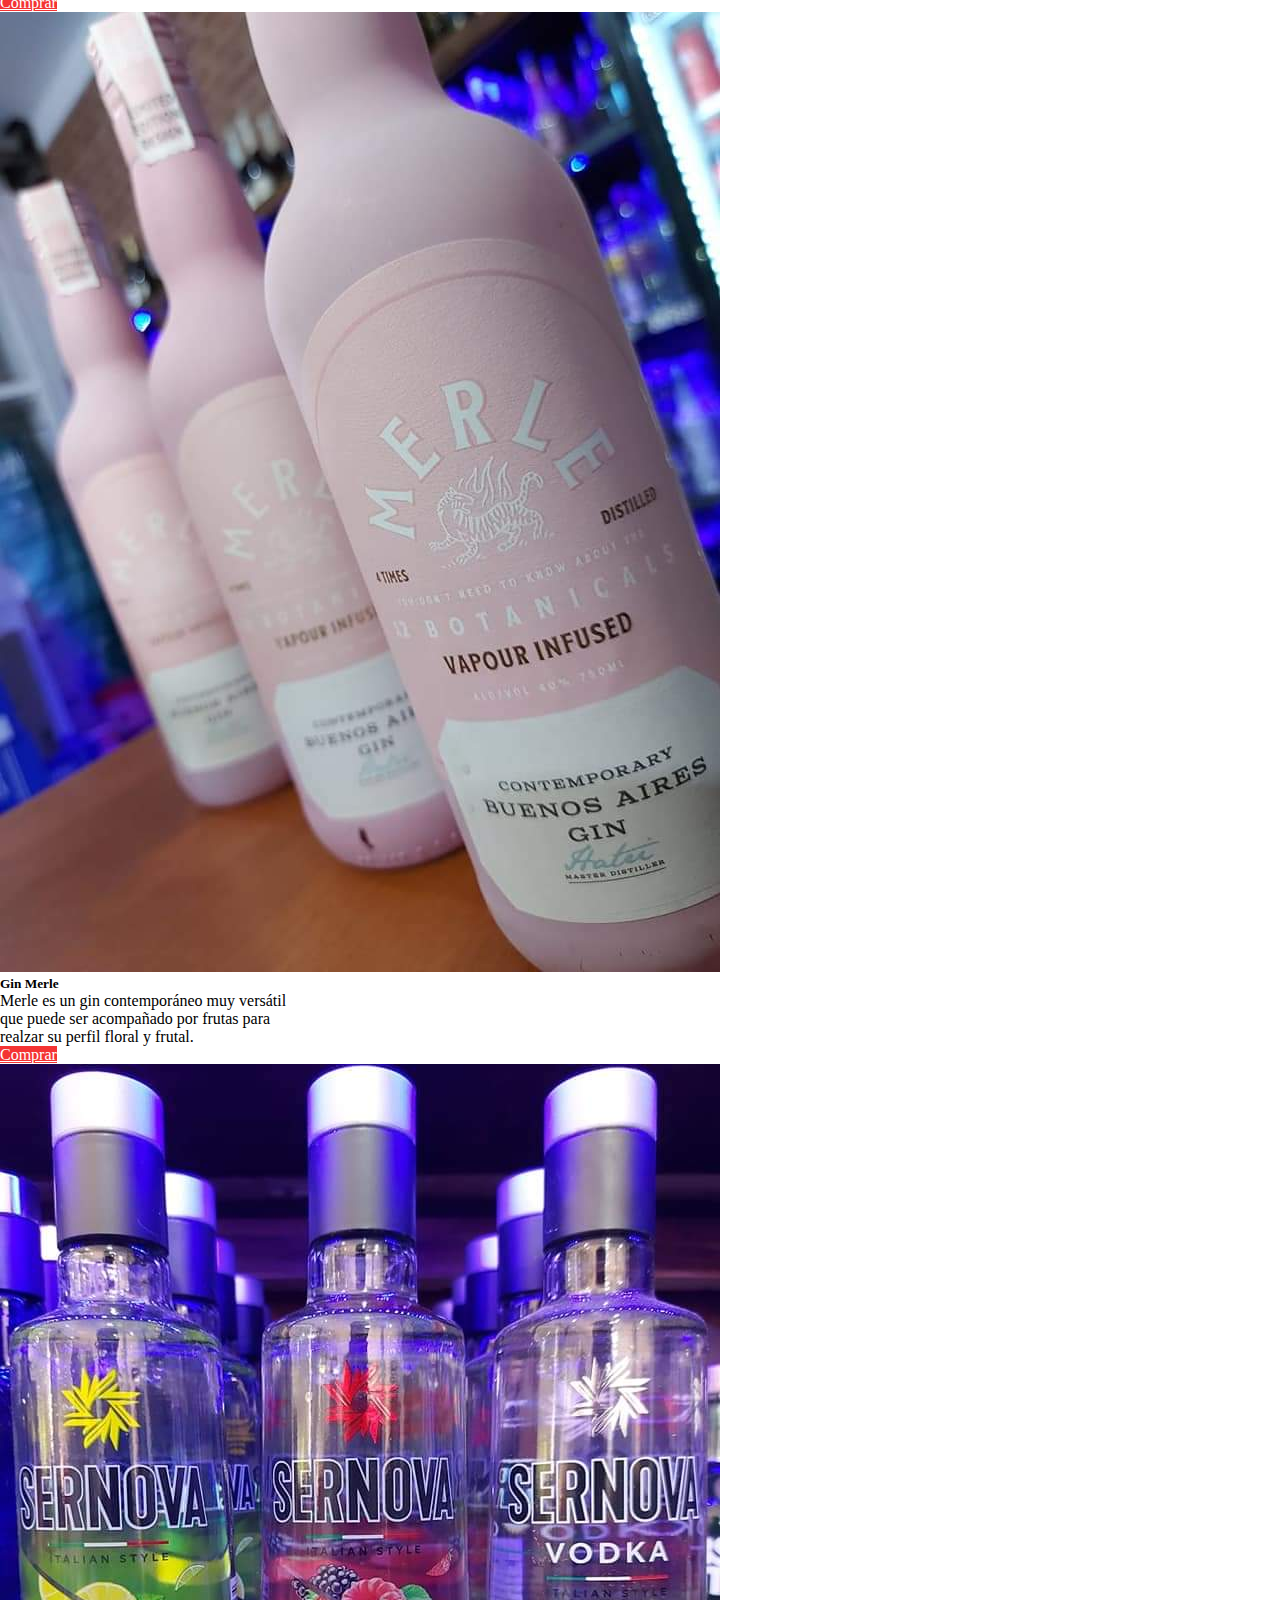
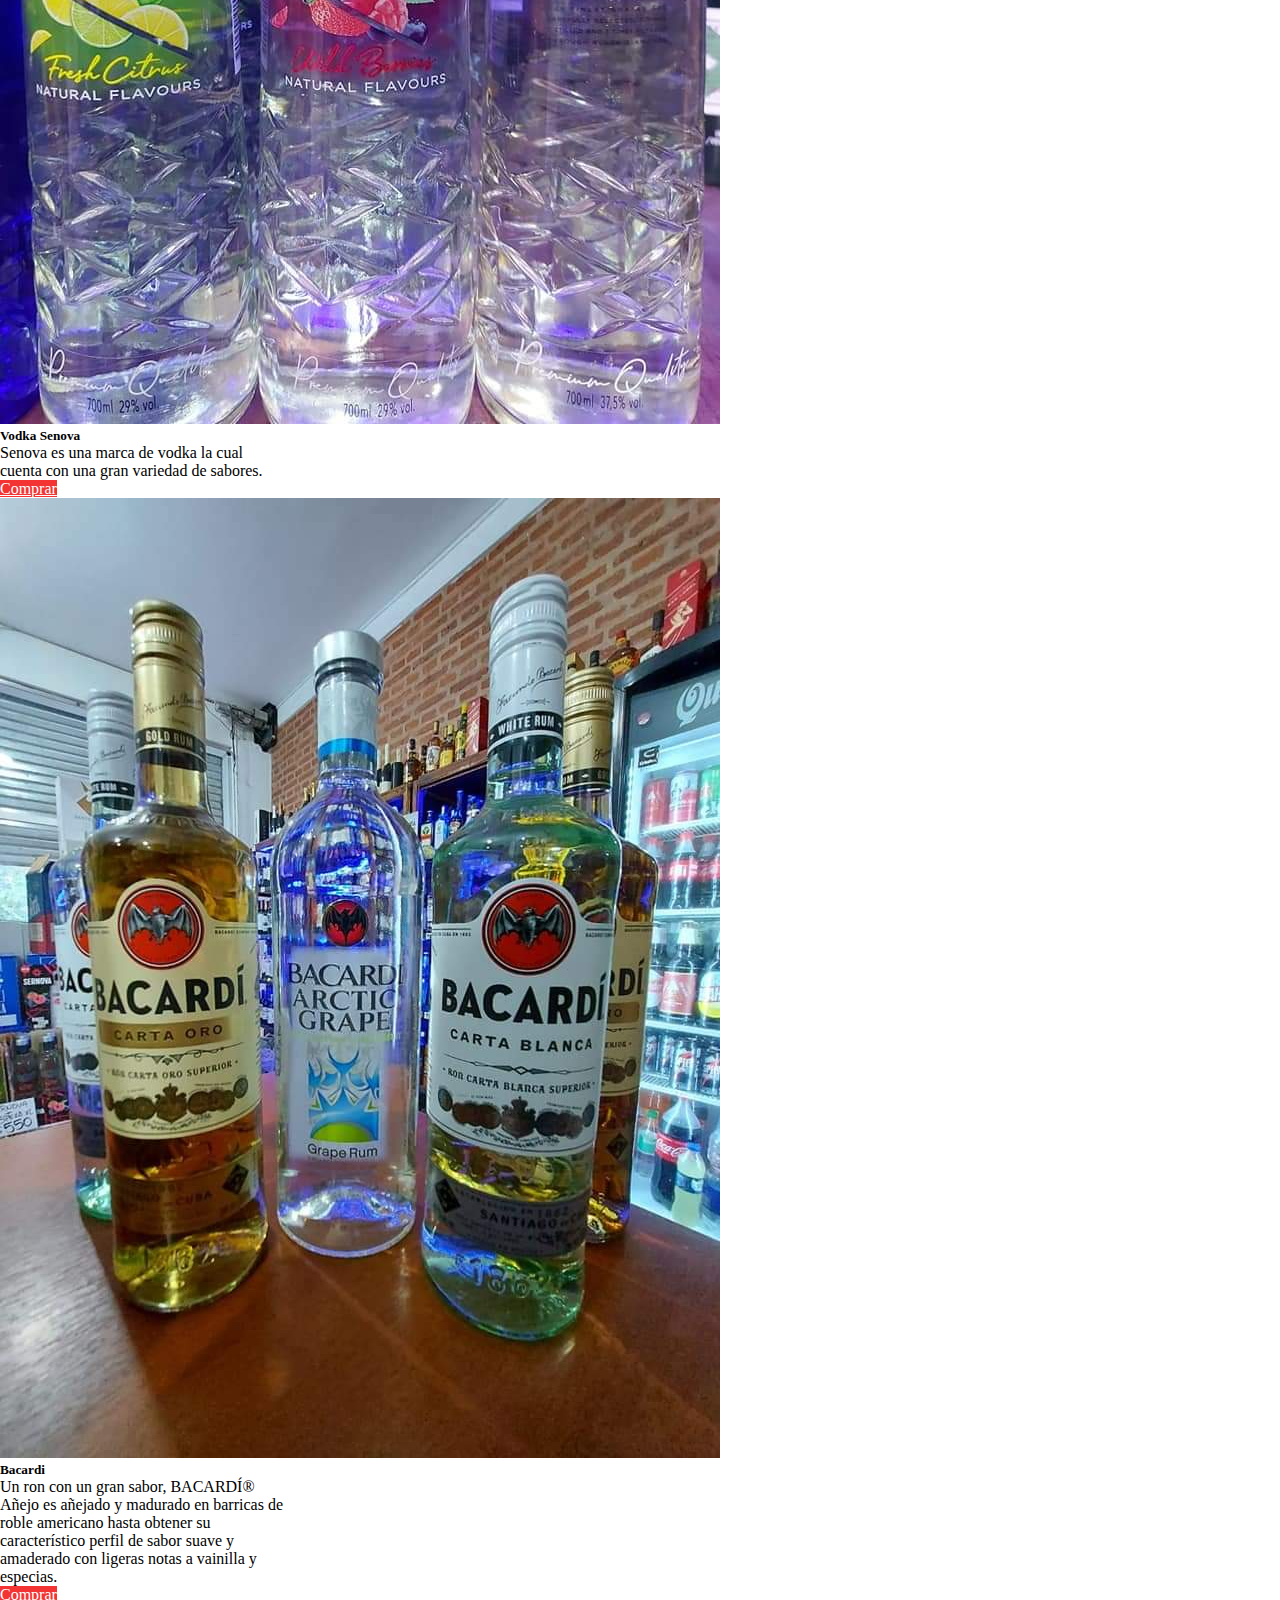
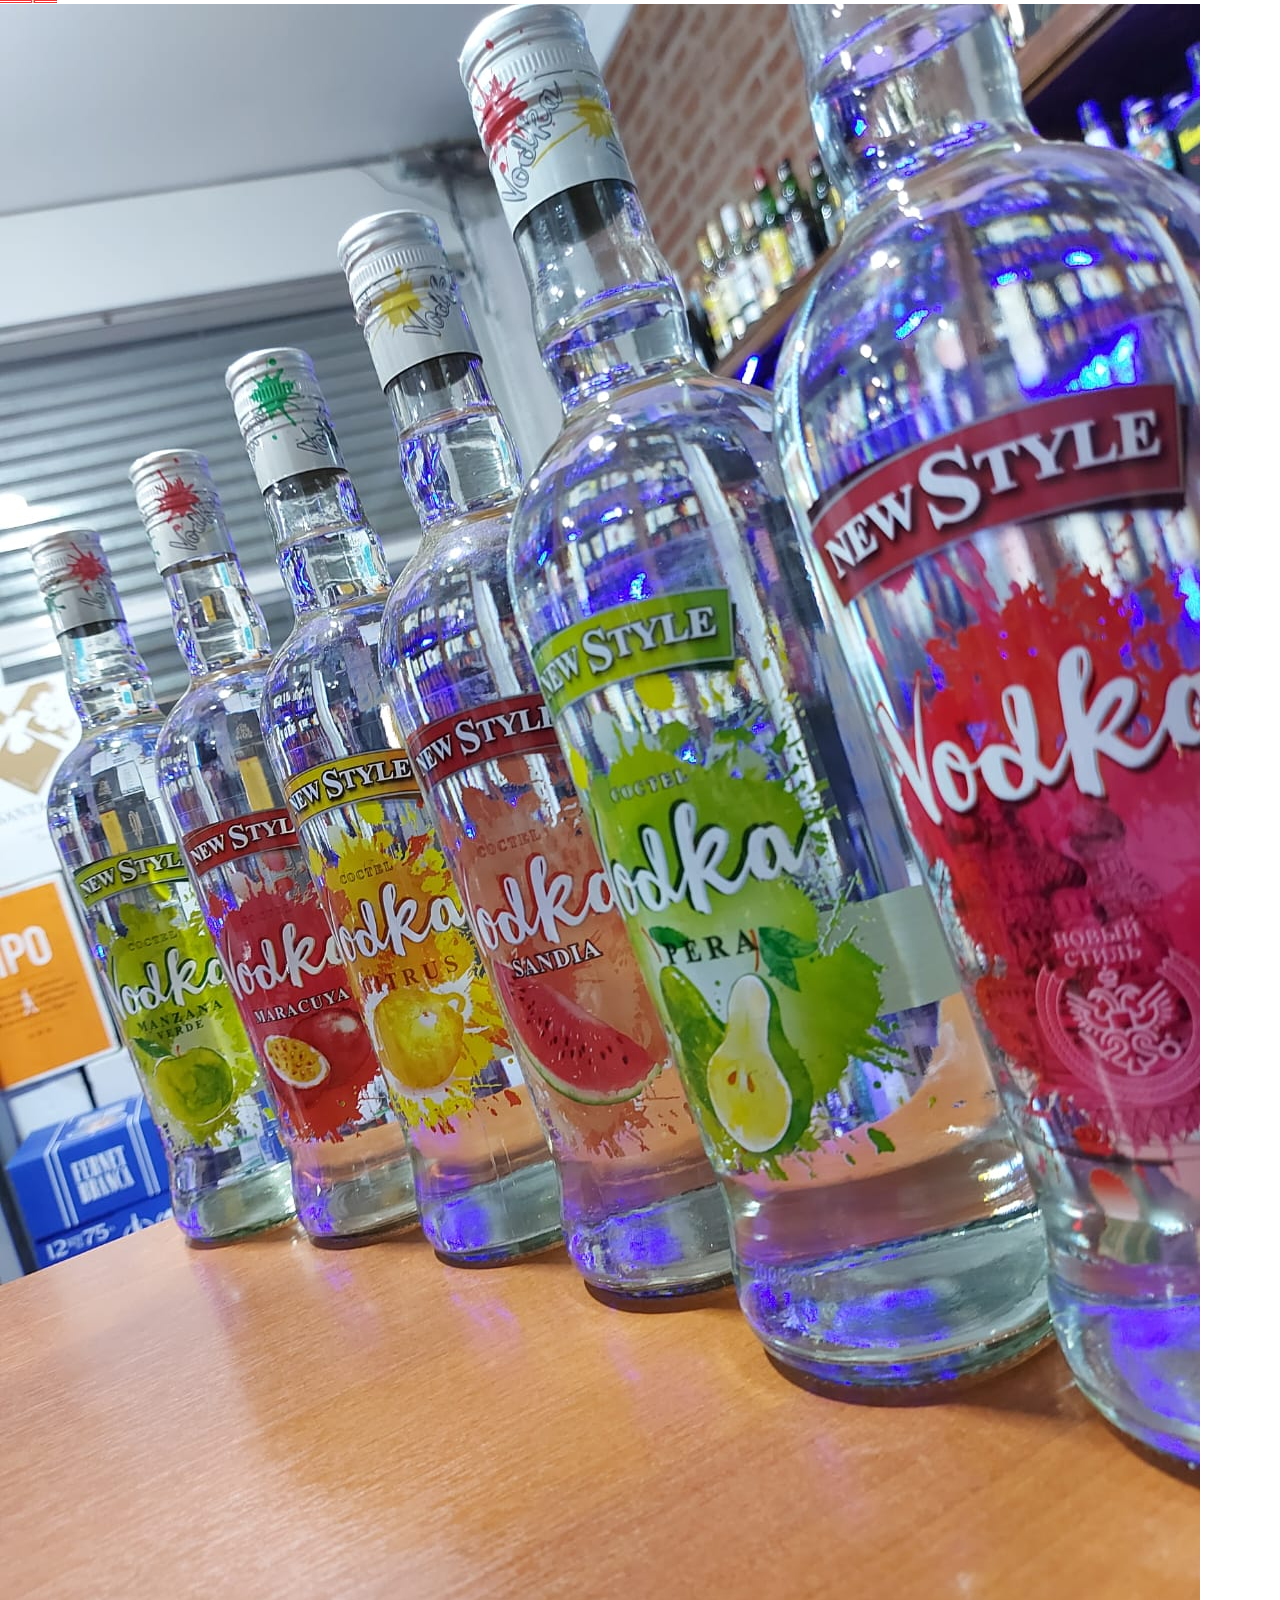
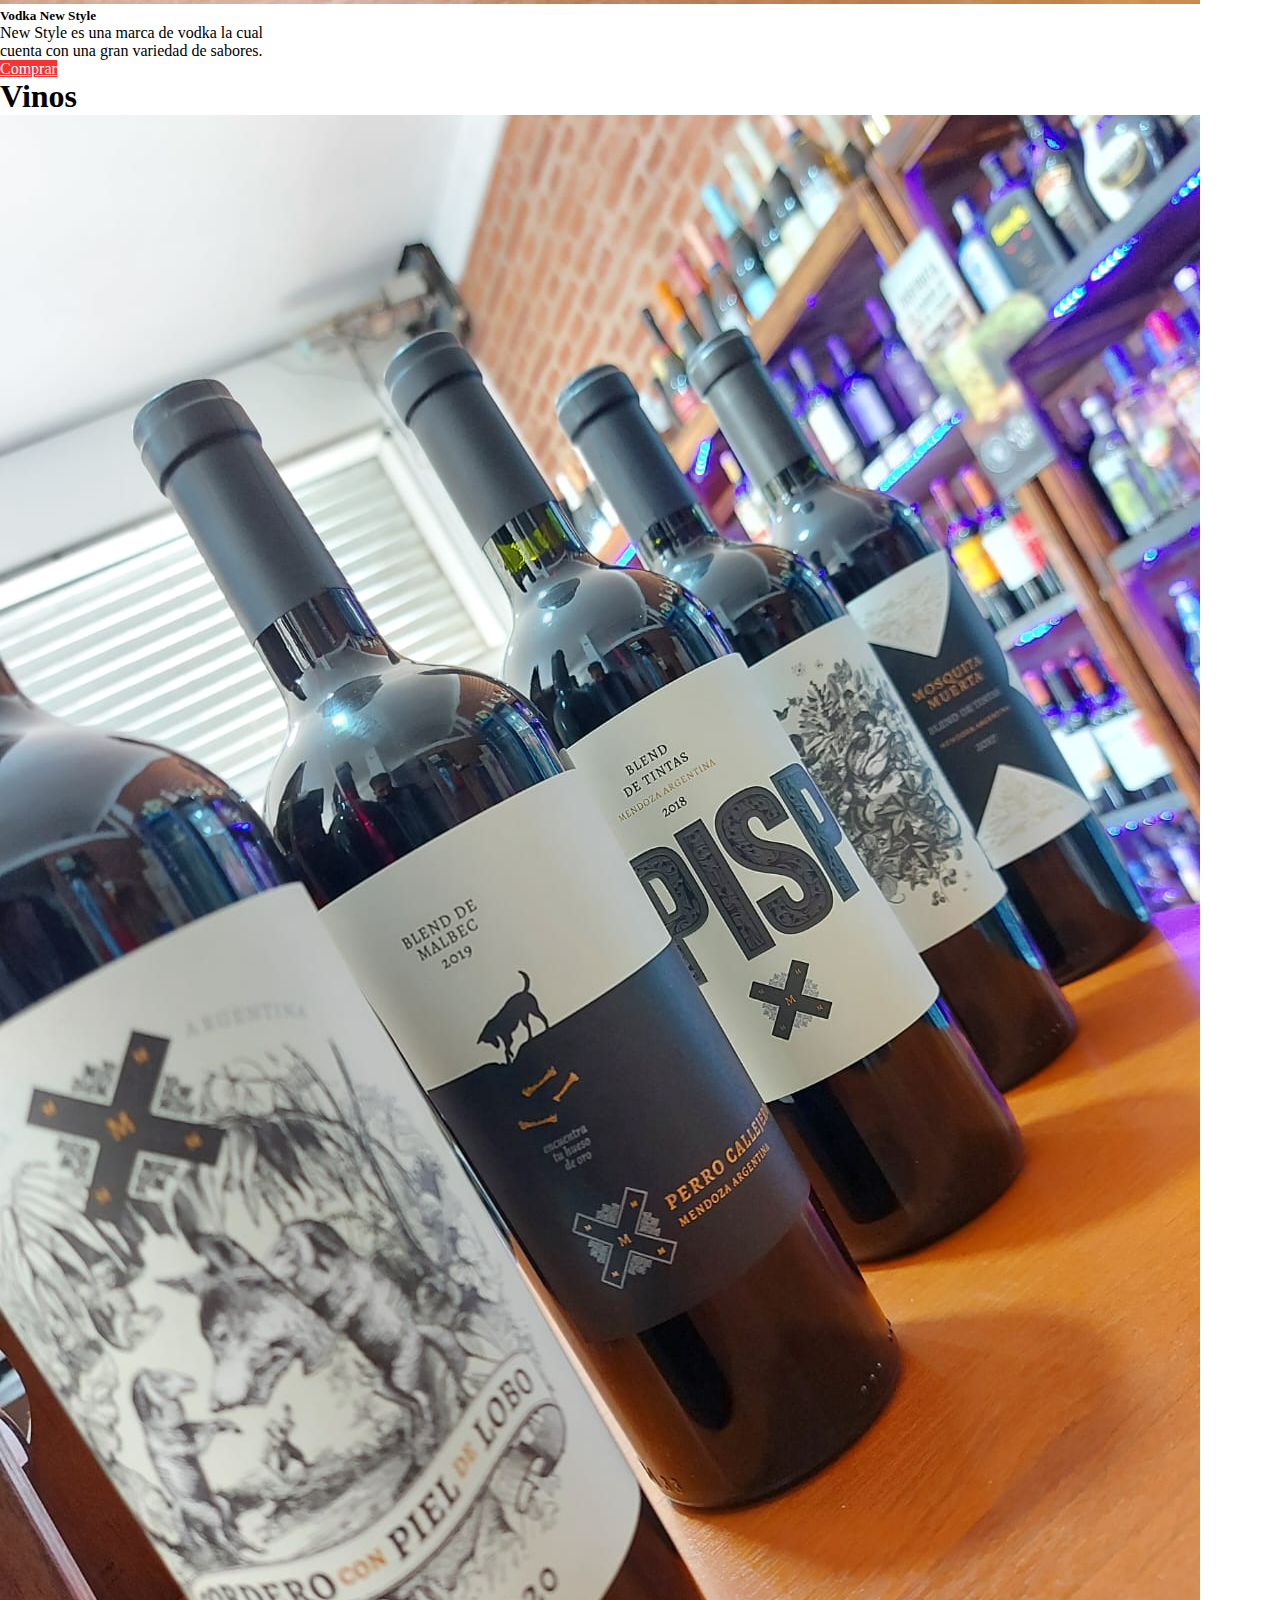
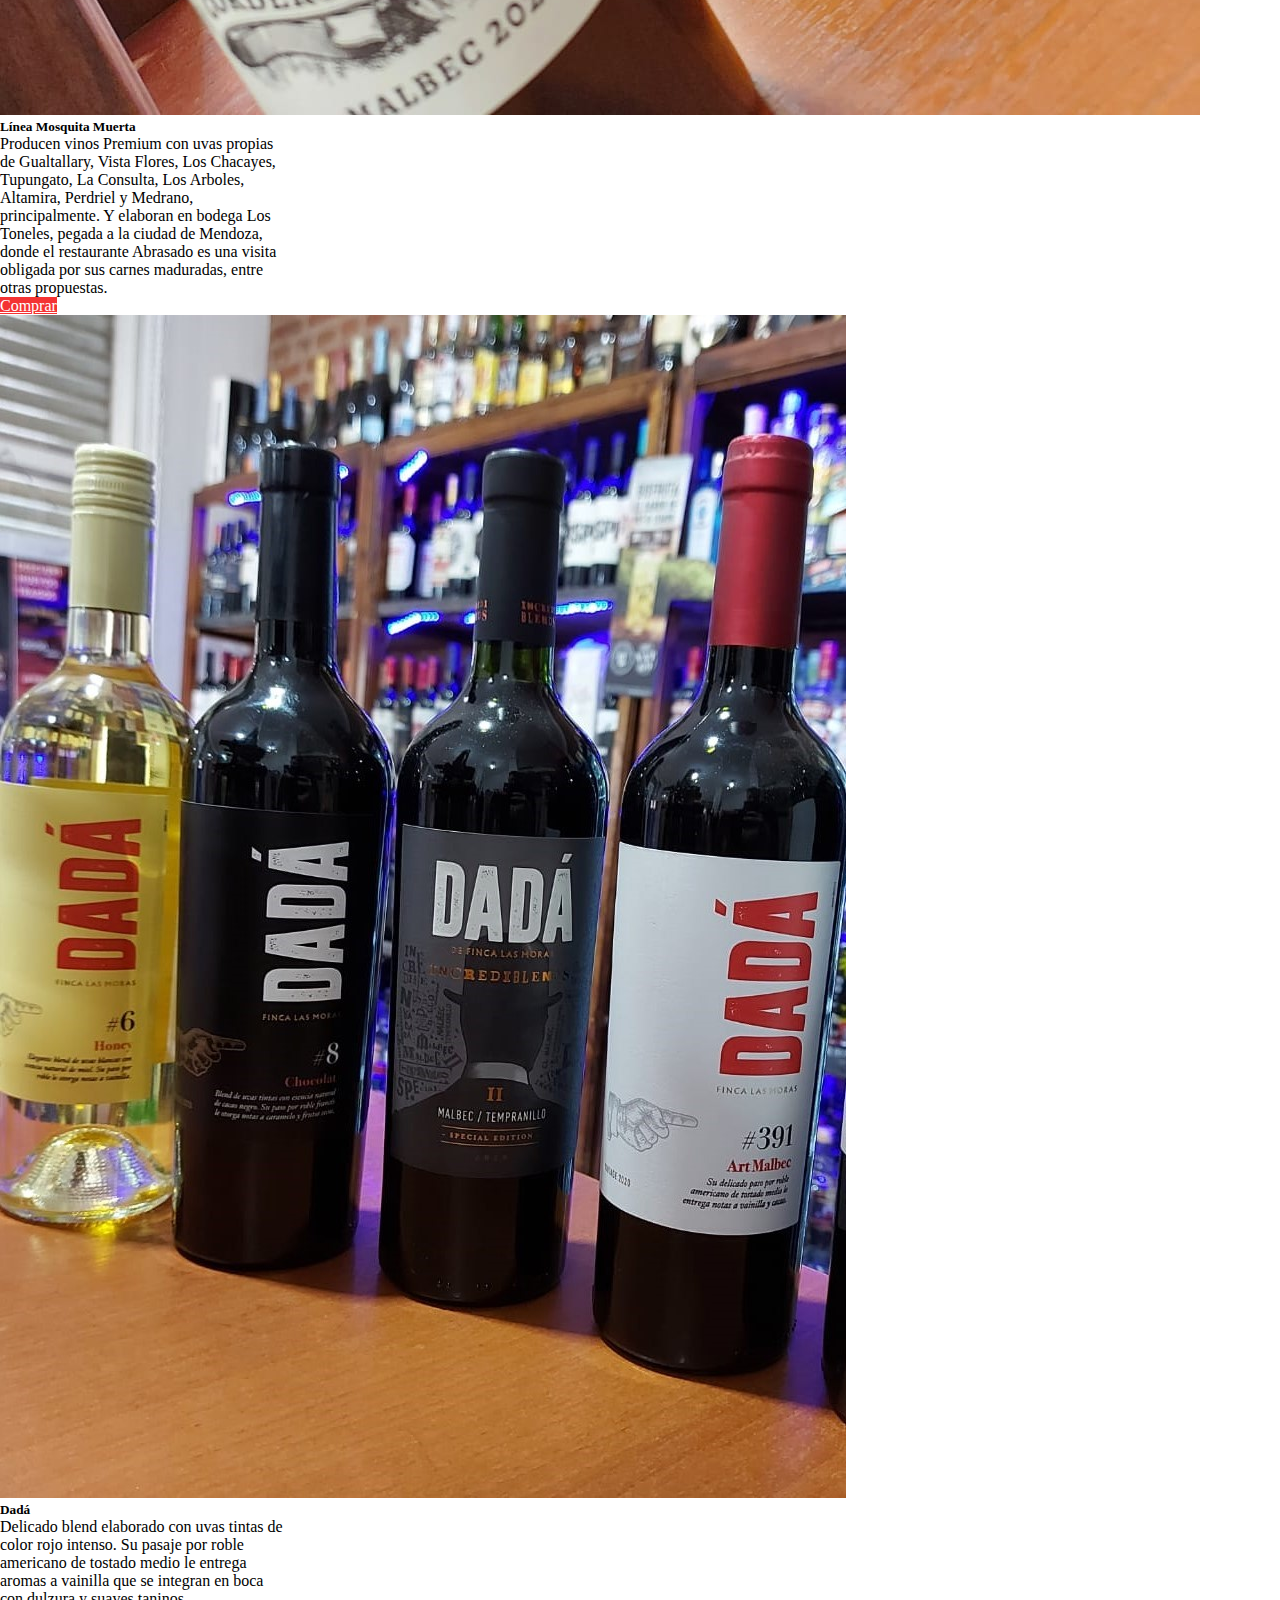
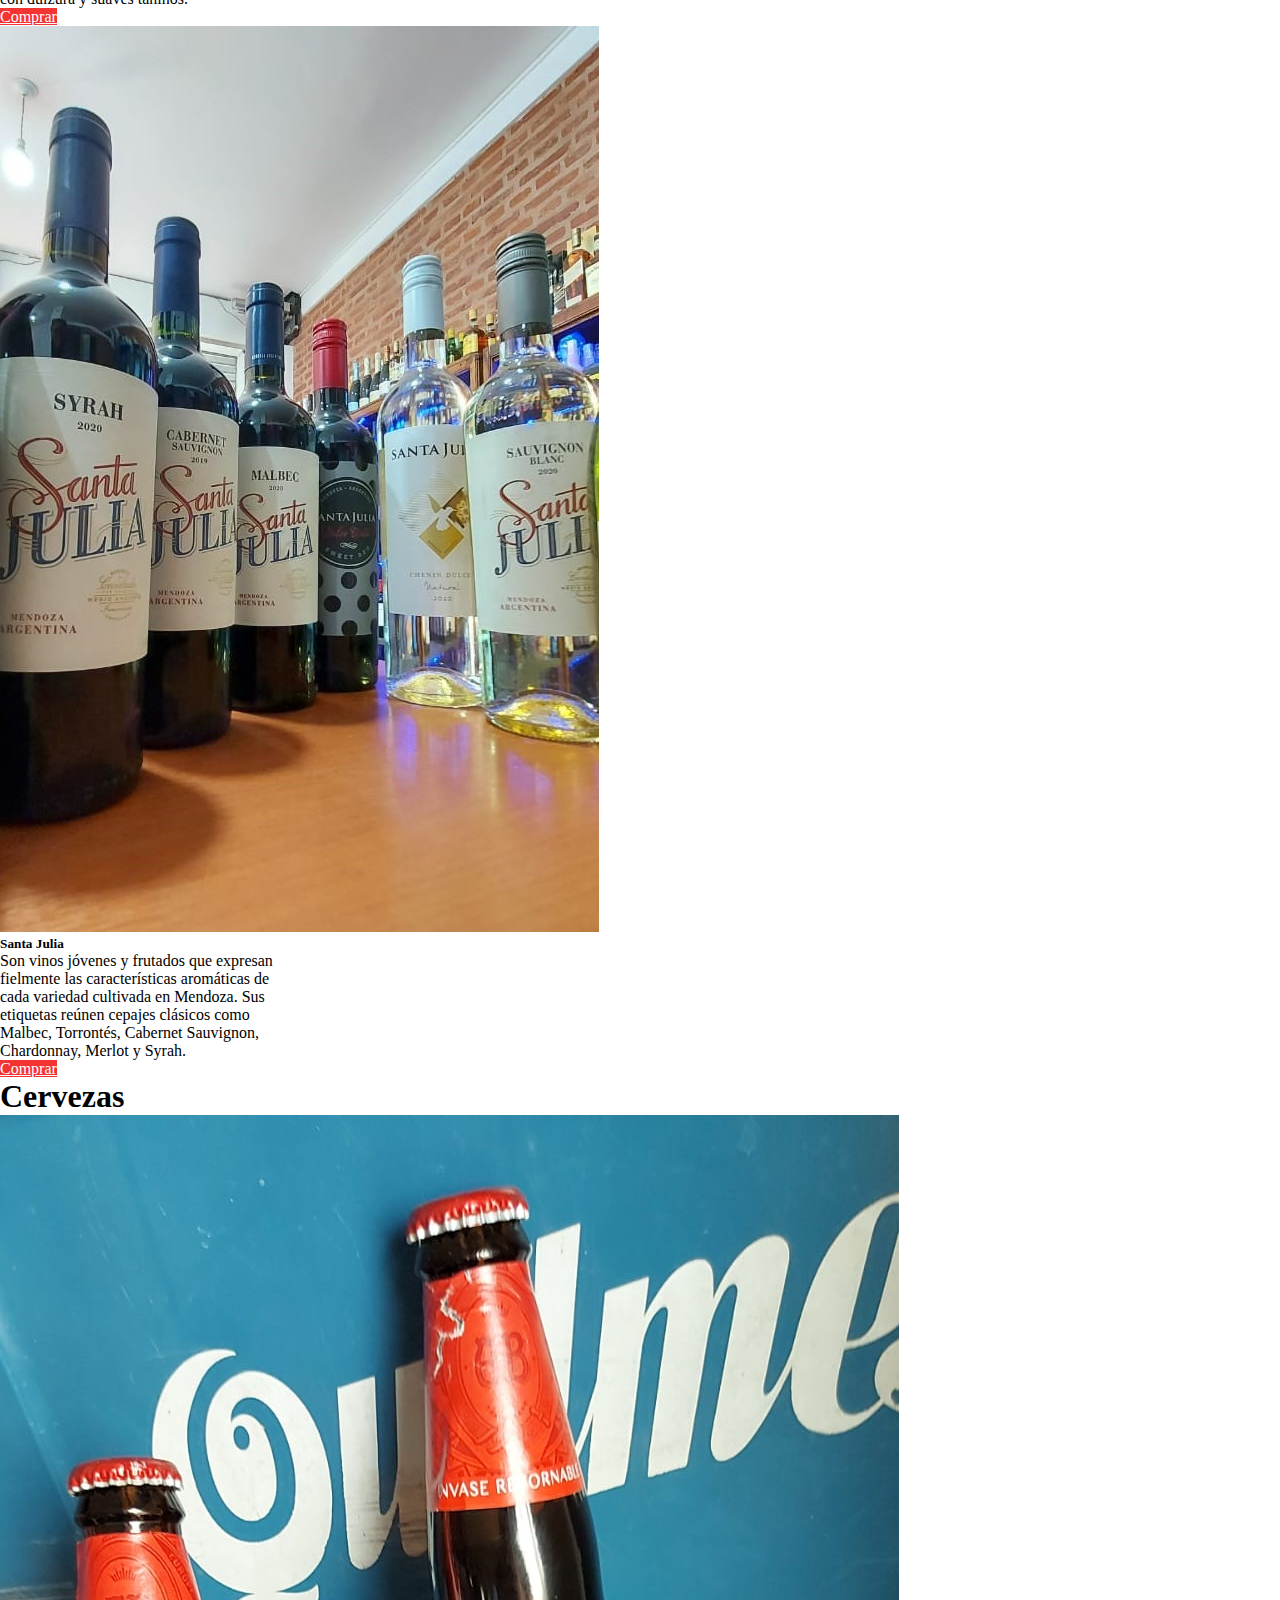
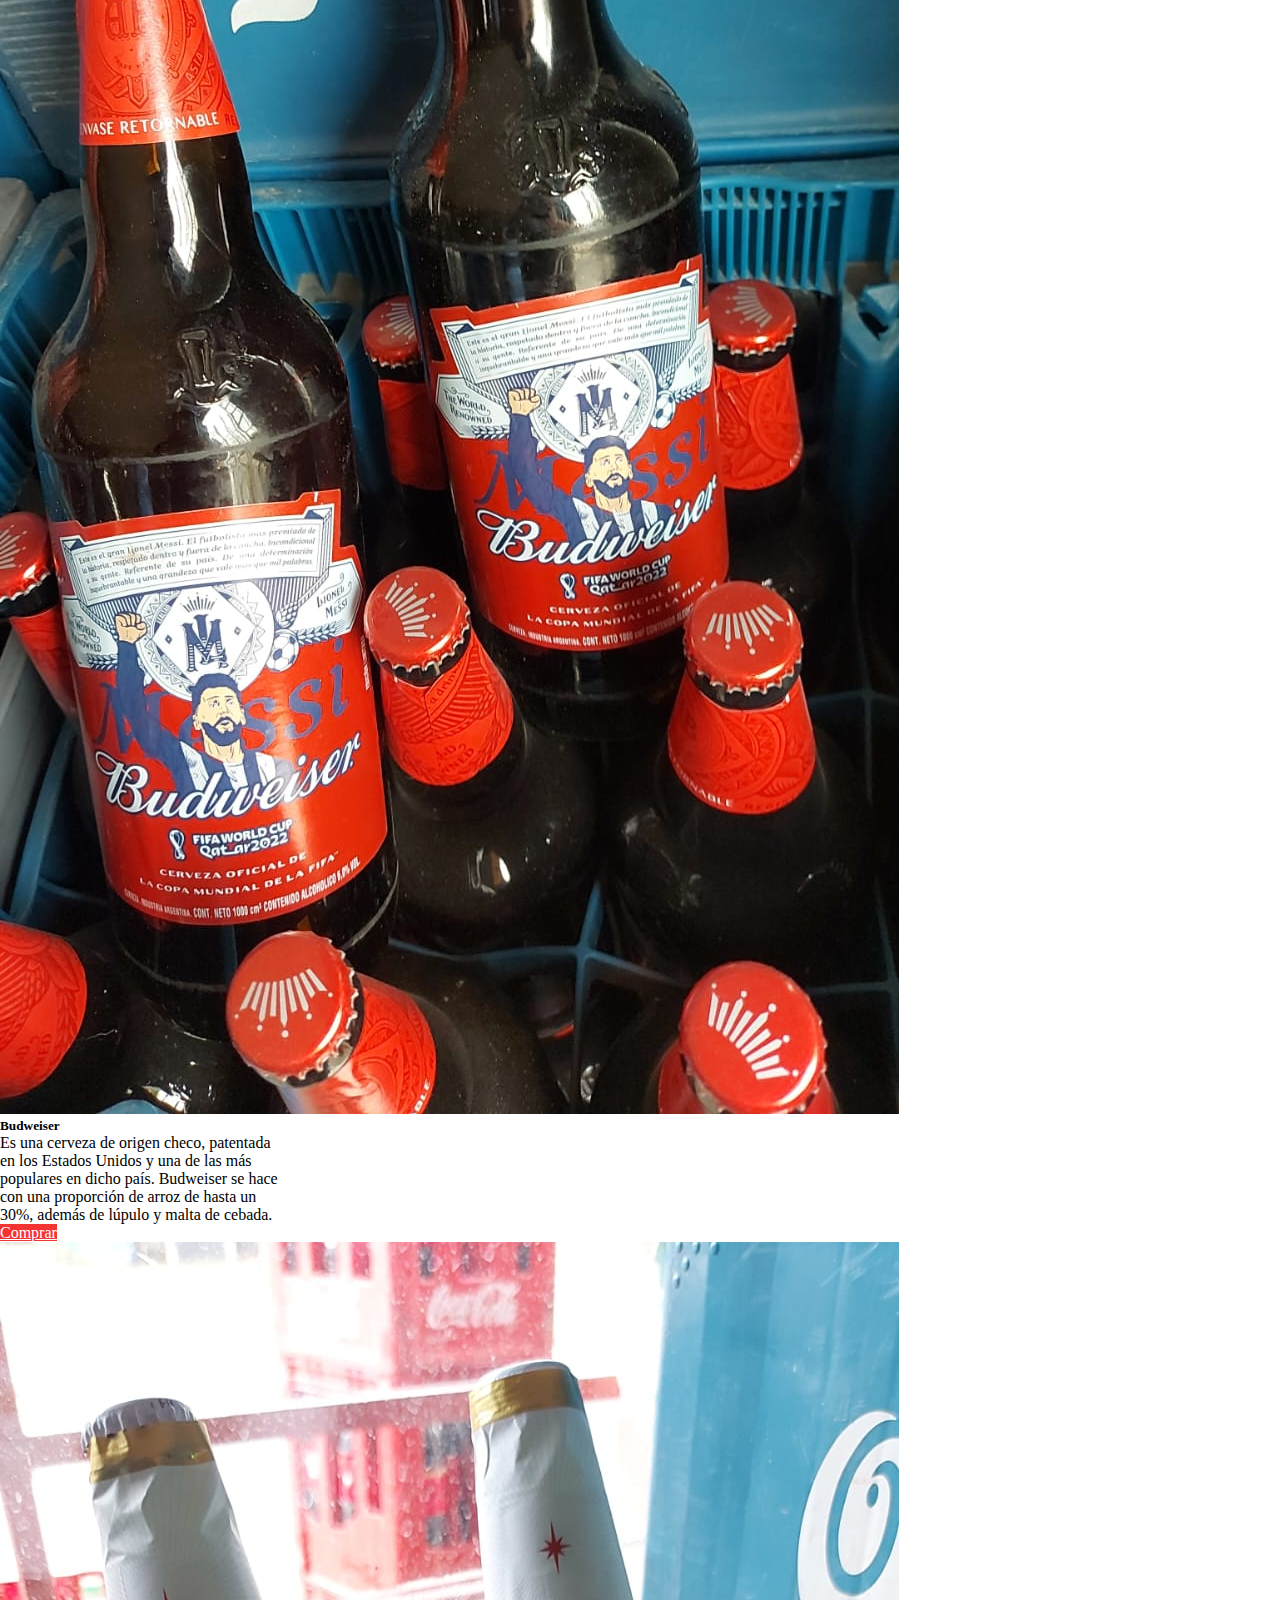
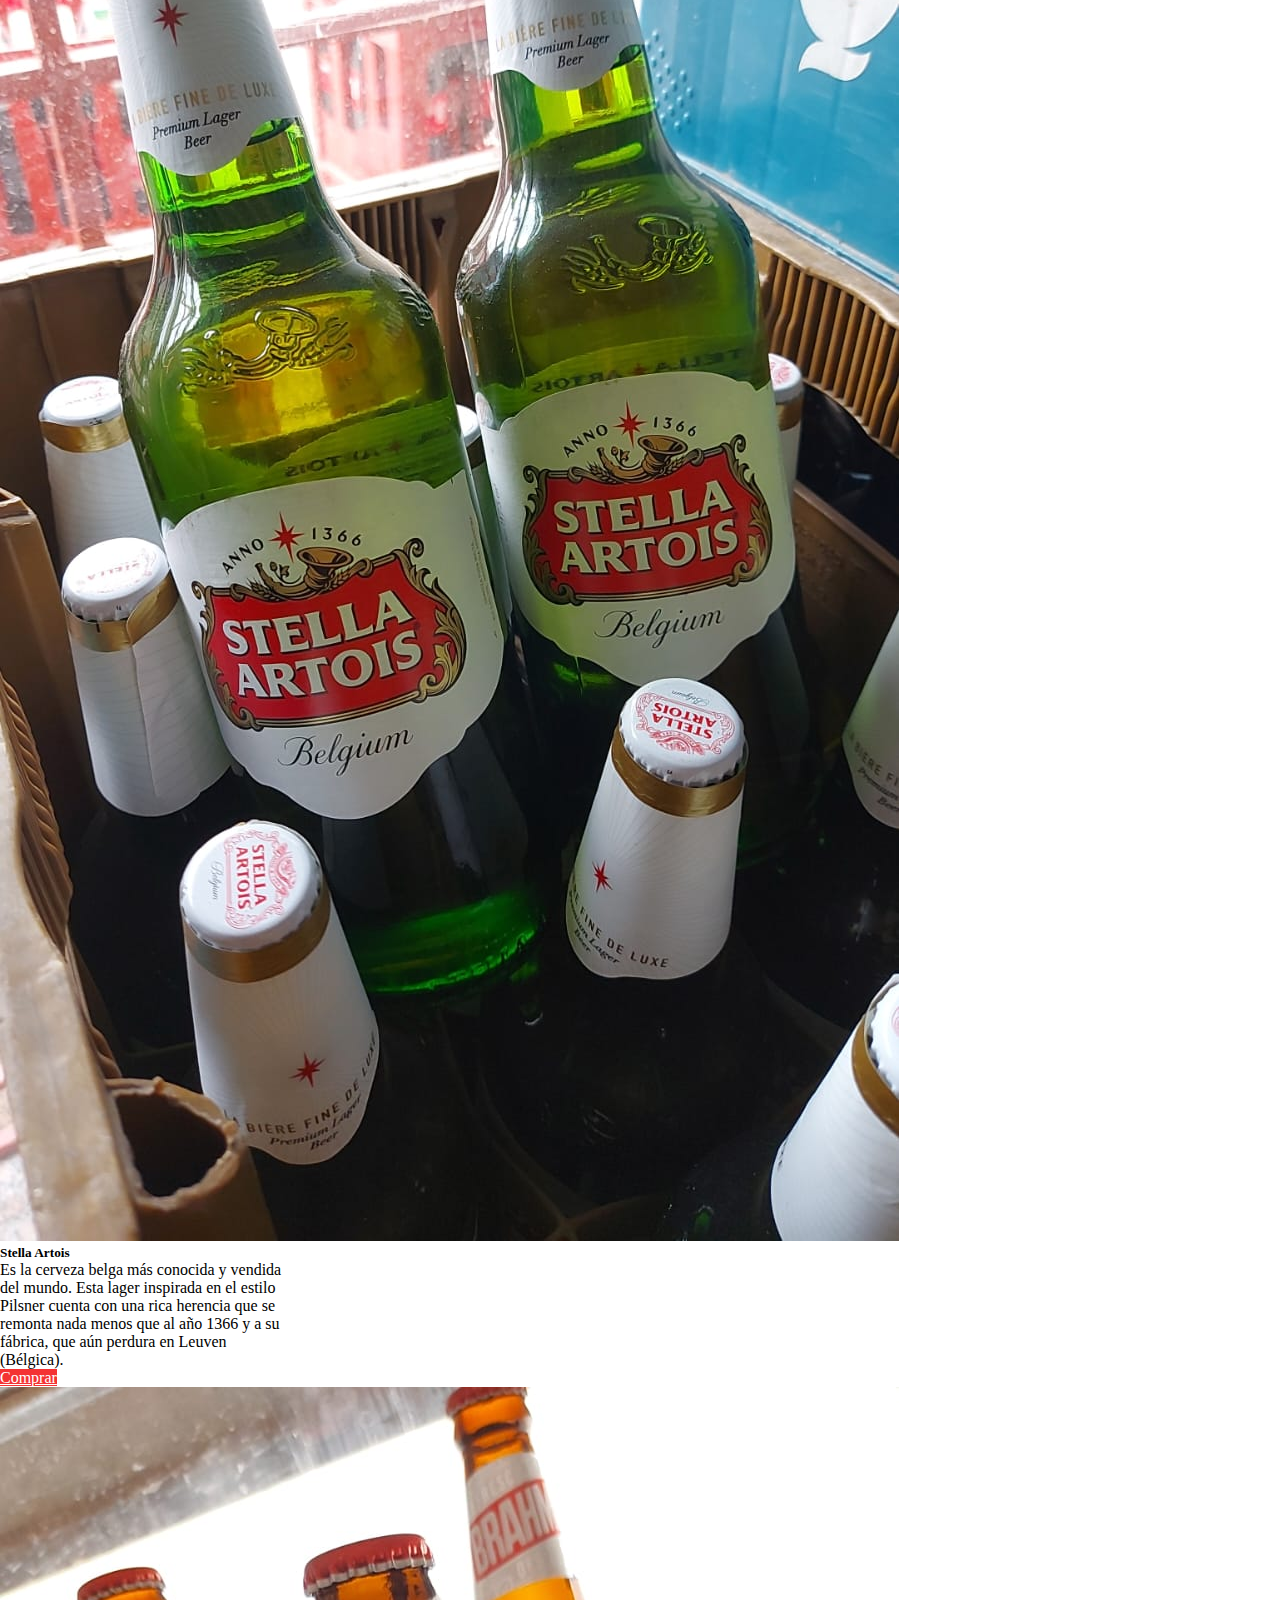
<file: pag/productos.html>
<!DOCTYPE html>
<html lang="en">
<head>
    <meta charset="UTF-8">
    <meta http-equiv="X-UA-Compatible" content="IE=edge">
    <meta name="viewport" content="width=device-width, initial-scale=1.0">
    <link rel="shortcut icon" href="../img/logo.png" type="image/x-icon">
    <link href="https://cdn.jsdelivr.net/npm/bootstrap@5.2.0/dist/css/bootstrap.min.css" rel="stylesheet" integrity="sha384-gH2yIJqKdNHPEq0n4Mqa/HGKIhSkIHeL5AyhkYV8i59U5AR6csBvApHHNl/vI1Bx" crossorigin="anonymous">
    <link rel="stylesheet" href="https://cdn.jsdelivr.net/npm/bootstrap-icons@1.9.1/font/bootstrap-icons.css">
    <link rel="stylesheet" href="../css/estilo.css">
    <title>Punto Bebidas - Nuestros Productos</title>
    <meta name="description" content="Conocé los productos que tenemos disponibles">
</head>

    <!----Barra de Navegación--->

<body>
    <nav class="navbar navbar-expand-lg bg-col fixed-top">
        <div class="container-fluid">
          <a class="navbar-brand" href="../index.html"><img src="../img/logo.png" alt="logo"></a>
          <button class="navbar-toggler" type="button" data-bs-toggle="collapse" data-bs-target="#navbarNav" aria-controls="navbarNav" aria-expanded="false" aria-label="Toggle navigation">
            <span class="navbar-toggler-icon"></span>
          </button>
          <div class="collapse navbar-collapse justify-content-center" id="navbarNav">
            <ul class="navbar-nav">
              <li class="nav-item">
                <a class="nav-link" href="../index.html">Inicio</a>
              </li>
              <li class="nav-item">
                <a class="nav-link" href="./contacto.html">Contactanos</a>
              </li>
              <li class="nav-item">
                <a class="nav-link" href="../pag/productos.html">Productos</a>
              </li>
              <li class="nav-item">
                <a class="nav-link" href="../pag/nosotros.html">Nosotros</a>
              </li>
              <li class="nav-item">
                <a class="nav-link" href="../pag/condiciones.html">Terminos y Condiciones</a>
              </li>
            </ul>
          </div>
        </div>
    </nav> 
       <!---- Carrusel----->

      <header>
        <div id="carouselExampleFade" class="carousel slide carousel-fade" data-bs-ride="carousel">
            <div class="carousel-inner">
              <div class="carousel-item active">
                <img src="../img/Mi proyecto (6).jpg" class="d-block w-100" alt="Copa de vino"">
              </div>
              <div class="carousel-item">
                <img src="../img/Mi proyecto (7).jpg" class="d-block w-100" alt="...">
              </div>
              <div class="carousel-item">
                <img src="../img/Mi proyecto (5).jpg" class="d-block w-100" alt="...">
              </div>
            </div>
            <button class="carousel-control-prev" type="button" data-bs-target="#carouselExampleFade" data-bs-slide="prev">
              <span class="carousel-control-prev-icon" aria-hidden="true"></span>
              <span class="visually-hidden">Previous</span>
            </button>
            <button class="carousel-control-next" type="button" data-bs-target="#carouselExampleFade" data-bs-slide="next">
              <span class="carousel-control-next-icon" aria-hidden="true"></span>
              <span class="visually-hidden">Next</span>
            </button>
        </div>
      </header>
      <main>
        <h1 class="h3 text-center mt-4 mb-3"> Bebidas Blancas </h1>
        <div class="row mt-4 mb-3  justify-content-around">
            <div class="card mt-3" style="width: 18rem;">
                <img src="../img/gin.jpg" class="card-img-top" alt="Botellas de Gin">
                <div class="card-body">
                  <h5 class="card-title">Gin Gordons</h5>
                  <p class="card-text">GORDON's es un gin de reconocimiento global, acreedor de numerosas medallas y diplomas por su calidad. Su receta bien guardada combina enebro, fresas, cítricos y otras hierbas y especias para asegurar un sabor dulce y frutal con gran fragancia.</p>
                  <a href="#" class="btn btn-primary">Comprar</a>
                </div>
            </div>
            <div class="card mt-3" style="width: 18rem;">
                <img src="../img/mer.jpg" class="card-img-top" alt="Botella de Gin Merle">
                <div class="card-body">
                 <h5 class="card-title">Gin Merle</h5>
                  <p class="card-text">Merle es un gin contemporáneo muy versátil que puede ser acompañado por frutas para realzar su perfil floral y frutal.</p>
                  <a href="#" class="btn btn-primary">Comprar</a>
                </div>
            </div>
            <div class="card mt-3" style="width: 18rem;">
              <img src="../img/ser.jpg" class="card-img-top" alt="Botella de Vodka Senova">
                <div class="card-body">
                  <h5 class="card-title">Vodka Senova</h5>
                  <p class="card-text">Senova es una marca de vodka la cual cuenta con una gran variedad de sabores.</p>
                  <a href="#" class="btn btn-primary">Comprar</a>
                </div>
            </div>
            <div class="card mt-3" style="width: 18rem;">
                <img src="../img/bacardi.jpg" class="card-img-top" alt="Botella de Bacardi">
                  <div class="card-body">
                    <h5 class="card-title">Bacardi</h5>
                    <p class="card-text">Un ron con un gran sabor, BACARDÍ® Añejo es añejado y madurado en barricas de roble americano hasta obtener su característico perfil de sabor suave y amaderado con ligeras notas a vainilla y especias.</p>
                    <a href="#" class="btn btn-primary">Comprar</a>
                  </div>
            </div>
              <div class="card mt-3" style="width: 18rem;">
                <img src="../img/card4.jpg" class="card-img-top" alt="Botella de Vodka New Style">
                  <div class="card-body">
                    <h5 class="card-title">Vodka New Style</h5>
                    <p class="card-text">New Style es una marca de vodka la cual cuenta con una gran variedad de sabores.</p>
                    <a href="#" class="btn btn-primary">Comprar</a>
                  </div>
            </div>
        </div>
    
      
        <h1 class="h3 text-center mt-4 mb-3"> Vinos </h1>

        <div class="row mt-4 mb-3  justify-content-around">
            <div class="card mt-3" style="width: 18rem;">
                <img src="../img/vino.jpg" class="card-img-top" alt="Vinos Mosquita Muerta">
                <div class="card-body">
                  <h5 class="card-title">Línea Mosquita Muerta</h5>
                  <p class="card-text">Producen vinos Premium con uvas propias de Gualtallary, Vista Flores, Los Chacayes, Tupungato, La Consulta, Los Arboles, Altamira, Perdriel y Medrano, principalmente. Y elaboran en bodega Los Toneles, pegada a la ciudad de Mendoza, donde el restaurante Abrasado es una visita obligada por sus carnes maduradas, entre otras propuestas.</p>
                  <a href="#" class="btn btn-primary">Comprar</a>
                </div>
            </div>
            <div class="card mt-3" style="width: 18rem;">
                <img src="../img/vinos.dadá1.jpg" class="card-img-top" alt="Vinos Dadá">
                <div class="card-body">
                 <h5 class="card-title">Dadá</h5>
                  <p class="card-text">Delicado blend elaborado con uvas tintas de color rojo intenso. Su pasaje por roble americano de tostado medio le entrega aromas a vainilla que se integran en boca con dulzura y suaves taninos.
                  </p>
                  <a href="#" class="btn btn-primary">Comprar</a>
                </div>
            </div>
            <div class="card mt-3" style="width: 18rem;">
              <img src="../img/santa.julia11.jpg" class="card-img-top" alt="Vinos Santa Julia">
                <div class="card-body">
                  <h5 class="card-title">Santa Julia</h5>
                  <p class="card-text">Son vinos jóvenes y frutados que expresan fielmente las características aromáticas de cada variedad cultivada en Mendoza. Sus etiquetas reúnen cepajes clásicos como Malbec, Torrontés, Cabernet Sauvignon, Chardonnay, Merlot y Syrah.</p>
                  <a href="#" class="btn btn-primary">Comprar</a>
                </div>
            </div>
            
            
        </div>
    
        
      
        <h1 class="h3 text-center mt-4 mb-3"> Cervezas </h1>

        <div class="row mt-4 mb-3  justify-content-around">
            <div class="card mt-3" style="width: 18rem;">
                <img src="../img/bud (1).jpeg" class="card-img-top" alt="Cerveza Budweiser">
                <div class="card-body">
                  <h5 class="card-title">Budweiser</h5>
                  <p class="card-text">Es una cerveza de origen checo, patentada en los Estados Unidos y una de las más populares en dicho país. Budweiser se hace con una proporción de arroz de hasta un 30%, además de lúpulo y malta de cebada.</p>
                  <a href="#" class="btn btn-primary">Comprar</a>
                </div>
            </div>
            <div class="card mt-3" style="width: 18rem;">
                <img src="../img/bud (2).jpeg" class="card-img-top" alt="Cerveza Stella Artois">
                <div class="card-body">
                 <h5 class="card-title">Stella Artois</h5>
                  <p class="card-text">Es la cerveza belga más conocida y vendida del mundo. Esta lager inspirada en el estilo Pilsner cuenta con una rica herencia que se remonta nada menos que al año 1366 y a su fábrica, que aún perdura en Leuven (Bélgica).</p>
                  <a href="#" class="btn btn-primary">Comprar</a>
                </div>
            </div>
            <div class="card mt-3" style="width: 18rem;">
              <img src="../img/bud (3).jpeg" class="card-img-top" alt="Cerveza Brahma">
                <div class="card-body">
                  <h5 class="card-title">Brahma</h5>
                  <p class="card-text">Es una cerveza brasileña lanzada en 1888 cuando el suizo Joseph Villiger, radicado en Río de Janeiro, decidió fabricar su propia cerveza para satisfacer su exigente paladar por medio de la cervecería Manufactura de Cerveja Brahma Villiger & Companhia. </p>
                  <a href="#" class="btn btn-primary">Comprar</a>
                </div>
            </div>

        </div>

      
        <h1 class="h3 text-center mt-4 mb-3"> whiskys </h1>

        <div class="row mt-4 mb-3  justify-content-around">
            <div class="card mt-3" style="width: 18rem;">
                <img src="../img/whisky1.jpg" class="card-img-top" alt="whisky Black label">
                <div class="card-body">
                  <h5 class="card-title">Black label</h5>
                  <p class="card-text">Es un whisky suave y bellamente equilibrado con un sabor ahumado distintivo, elaborado de forma experta con una selección inigualable de Single Malts y Grain, envejecido durante al menos 12 años.</p>
                  <a href="#" class="btn btn-primary">Comprar</a>
                </div>
            </div>
            <div class="card mt-3" style="width: 18rem;">
                <img src="../img/whisky2.jpg" class="card-img-top" alt="whisky Red label">
                <div class="card-body">
                 <h5 class="card-title">Red label</h5>
                  <p class="card-text">Se destaca por la intensidad de sus notas especiadas, que le otorgan un perfil vibrante y ahumado.</p>
                  <a href="#" class="btn btn-primary">Comprar</a>
                </div>
            </div>
            <div class="card mt-3" style="width: 18rem;">
              <img src="../img/whisky3.jpg" class="card-img-top" alt="whisky Fireball">
                <div class="card-body">
                  <h5 class="card-title">Fireball</h5>
                  <p class="card-text">Nacido en Canadá en 1984, se presentó al mundo como el primer licor de whisky infusionado con canela, al que denominaron “Dr. McGillicuddy's Fireball Cinnamon Whisky”.</p>
                  <a href="#" class="btn btn-primary">Comprar</a>
                </div>
            </div>
        </div>
      
        <h1 class="h3 text-center mt-4 mb-3"> Aperitivos </h1>

        <div class="row mt-4 mb-3  justify-content-around">
            <div class="card mt-3" style="width: 18rem;">
                <img src="../img/gancia.jpg" class="card-img-top" alt="Gancia">
                <div class="card-body">
                  <h5 class="card-title">Gancia</h5>
                  <p class="card-text">Es un aperitivo que se caracteriza por la presencia de sabores herbáceos y cítricos que se combinan con los del vino blanco y el alcohol. El sabor amargo de las hierbas se mezcla con el dulzor del azúcar logrando una bebida amable, agradable al beber, equilibrada y de gran personalidad.</p>
                  <a href="#" class="btn btn-primary">Comprar</a>
                </div>
            </div>
            <div class="card mt-3" style="width: 18rem;">
                <img src="../img/card1.jpg" class="card-img-top" alt="Fernet">
                <div class="card-body">
                 <h5 class="card-title">Fernet</h5>
                  <p class="card-text">El fernet es una bebida alcohólica de la familia de los amaros italianos elaborada a partir de la maceración de varios tipos de hierbas en alcohol obtenido de la fermentación de la vid.</p>
                  <a href="#" class="btn btn-primary">Comprar</a>
                </div>
            </div>
            <div class="card mt-3" style="width: 18rem;">
              <img src="../img/campari.jpg" class="card-img-top" alt="Campari">
                <div class="card-body">
                  <h5 class="card-title">Campari</h5>
                  <p class="card-text">Ees una bebida alcohólica de grado medio, tonificante y refrescante, calificable como aperitivo, de característico color rojo y sabor amargo.</p>
                  <a href="#" class="btn btn-primary">Comprar</a>
                </div>
            </div>
        </div>
        
        <h1 class="h3 text-center mt-4 mb-3"> Licores </h1>

        <div class="row mt-4 mb-3  justify-content-around">
            <div class="card mt-3" style="width: 18rem;">
                <img src="../img/karamel.jpg" class="card-img-top" alt="Licor Karamel Cream">
                <div class="card-body">
                  <h5 class="card-title">Karamel Cream</h5>
                  <p class="card-text">Es un licor de Crema Irlandesa a base de whisky. Podes tomarlo con solo o con hielo, frozen o combinarlo con todos los coktails.</p>
                  <a href="#" class="btn btn-primary">Comprar</a>
                </div>
            </div>
            <div class="card mt-3" style="width: 18rem;">
                <img src="../img/Amarula.jpg" class="card-img-top" alt="Licor Amarula">
                <div class="card-body">
                 <h5 class="card-title">Amarula</h5>
                  <p class="card-text">Amarula es una crema de licor a base de azúcar, crema y fruto de marula fermentada. </p>
                  <a href="#" class="btn btn-primary">Comprar</a>
                </div>
            </div>
            <div class="card mt-3" style="width: 18rem;">
              <img src="../img/liscor.jpg" class="card-img-top" alt="Licor Damonjag">
                <div class="card-body">
                  <h5 class="card-title">Damonjag</h5>
                  <p class="card-text">Licor de Hierbas elaborado con 51 ingredientes, como hierbas, frutas, especias, cortezas y

                    raíces. Entre ellos se destacan naranjas amargas, jengibre, sauco, canela, anís estrellado y
                    
                    menta. Los aceites esenciales se extraen por infusión y se dejan macerar.</p>
                  <a href="#" class="btn btn-primary">Comprar</a>
                </div>
            </div>

        </div>

        <!-----Footer----->

        <footer>
            <div class="ancho-footer container-fluid">
              <div class="ubicación">
                <i class="bi bi-geo-alt-fill"> Pablo Neruda 90, Córdoba, Argentina.</i>
              </div>
              <div class="redes-sociales d-flex justify-content-end">
                <a href="https://instagram.com/puntobebidasok?igshid=YmMyMTA2M2Y="><i class="bi bi-instagram"></i></a>
                <a href="https://m.facebook.com/Punto-Bebidas-Distribuidora-Mayorista-104094865271276/"><i class="bi bi-facebook"></i>
                </a>
                <a href="https://api.whatsapp.com/send/?phone=3515193619&text&type=phone_number&app_absent=0"><i class="bi bi-whatsapp"></i></a>
              </div>
            </div>
        </footer>

          <!-- JavaScript Bundle with Popper -->
      <script src="https://cdn.jsdelivr.net/npm/bootstrap@5.2.0/dist/js/bootstrap.bundle.min.js" integrity="sha384-A3rJD856KowSb7dwlZdYEkO39Gagi7vIsF0jrRAoQmDKKtQBHUuLZ9AsSv4jD4Xa" crossorigin="anonymous"></script>
    </main>
</body>
</html>
</file>
<file: css/estilo.css>
* {
  margin: 0px;
  padding: 0%;
}

.bg-col {
  background-color: rgb(192, 26, 26);
}

.nav-link, .color-titulo, .text-nosotros, .bi-geo-alt-fill, .form-check-label, .form-label {
  color: white;
}

.card:hover {
  transform: scale(1.1);
}

.img-abs {
  width: auto;
  height: auto;
  margin: auto;
  padding-top: 50px;
  display: block;
  border-radius: 150px;
}

.img-contacto, .carousel-item, .img-nosotros, .img-condiciones {
  margin-top: 50px;
}

.carousel-control-prev-icon, .carousel-control-next-icon {
  margin-top: 100px;
}

.tracking-in-expand {
  -webkit-animation: tracking-in-expand 0.7s cubic-bezier(0.215, 0.61, 0.355, 1) both;
  animation: tracking-in-expand 0.7s cubic-bezier(0.215, 0.61, 0.355, 1) both;
}

@-webkit-keyframes tracking-in-expand {
  0% {
    letter-spacing: -0.5em;
    opacity: 0;
  }
  40% {
    opacity: 0.6;
  }
  100% {
    opacity: 1;
  }
}
@keyframes tracking-in-expand {
  0% {
    letter-spacing: -0.5em;
    opacity: 0;
  }
  40% {
    opacity: 0.6;
  }
  100% {
    opacity: 1;
  }
}
.focus-in-contract-bck {
  -webkit-animation: focus-in-contract-bck 1s cubic-bezier(0.25, 0.46, 0.45, 0.94) both;
  animation: focus-in-contract-bck 1s cubic-bezier(0.25, 0.46, 0.45, 0.94) both;
}

@-webkit-keyframes focus-in-contract-bck {
  0% {
    letter-spacing: 1em;
    transform: translateZ(300px);
    filter: blur(12px);
    opacity: 0;
  }
  100% {
    transform: translateZ(12px);
    filter: blur(0);
    opacity: 1;
  }
}
@keyframes focus-in-contract-bck {
  0% {
    letter-spacing: 1em;
    transform: translateZ(300px);
    filter: blur(12px);
    opacity: 0;
  }
  100% {
    transform: translateZ(12px);
    filter: blur(0);
    opacity: 1;
  }
}
.btn-primary {
  background-color: #f43333;
  border-color: #bd0d0d;
  color: white;
}
.btn-primary :hover {
  background-color: #dc4038;
  border-color: white;
  color: white;
  transform: scale(0.9);
}

footer {
  width: 100%;
  background-color: rgb(192, 26, 26);
  height: 100%;
  margin-top: 0px;
  display: flex;
  justify-content: end;
  padding: 20px;
}

.ancho-footer {
  margin-top: 30px;
}

.bi-instagram:hover {
  color: fuchsia;
}

.bi-facebook:hover {
  color: blue;
}

.bi-whatsapp:hover {
  color: green;
}

.btn-redes, .bi-instagram, .bi-facebook, .bi-whatsapp {
  font-size: 30px;
  text-align: center;
  margin-left: 5px;
  margin-right: 5px;
  color: black;
}

@media screen and (max-width: 1034px) {
  Body {
    width: 100%;
    height: 100%;
  }
  img.img-abs {
    width: 90%;
    height: 90%;
  }
}
@media screen and (max-width: 480px) {
  Body {
    width: 100%;
    height: 100%;
  }
  img.img-abs {
    width: 75%;
    height: 80%;
  }
}/*# sourceMappingURL=estilo.css.map */
</file>
